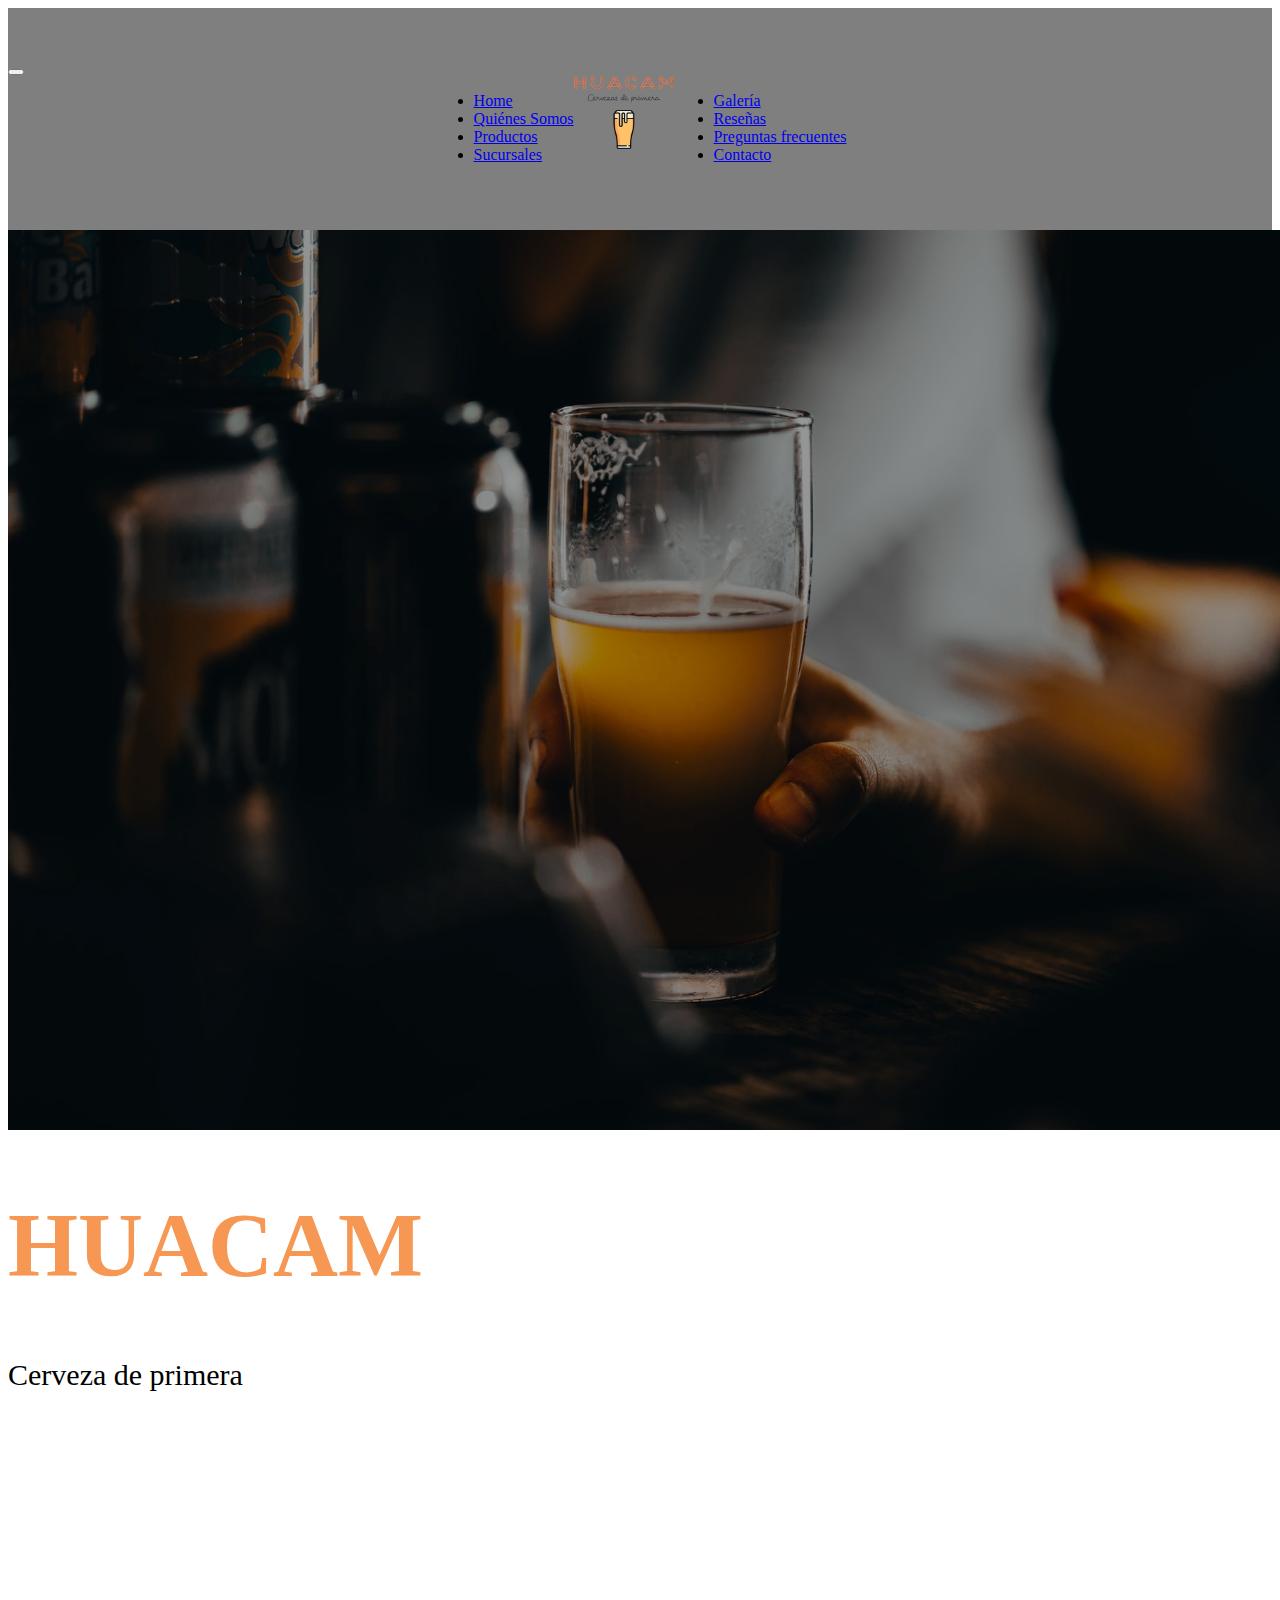
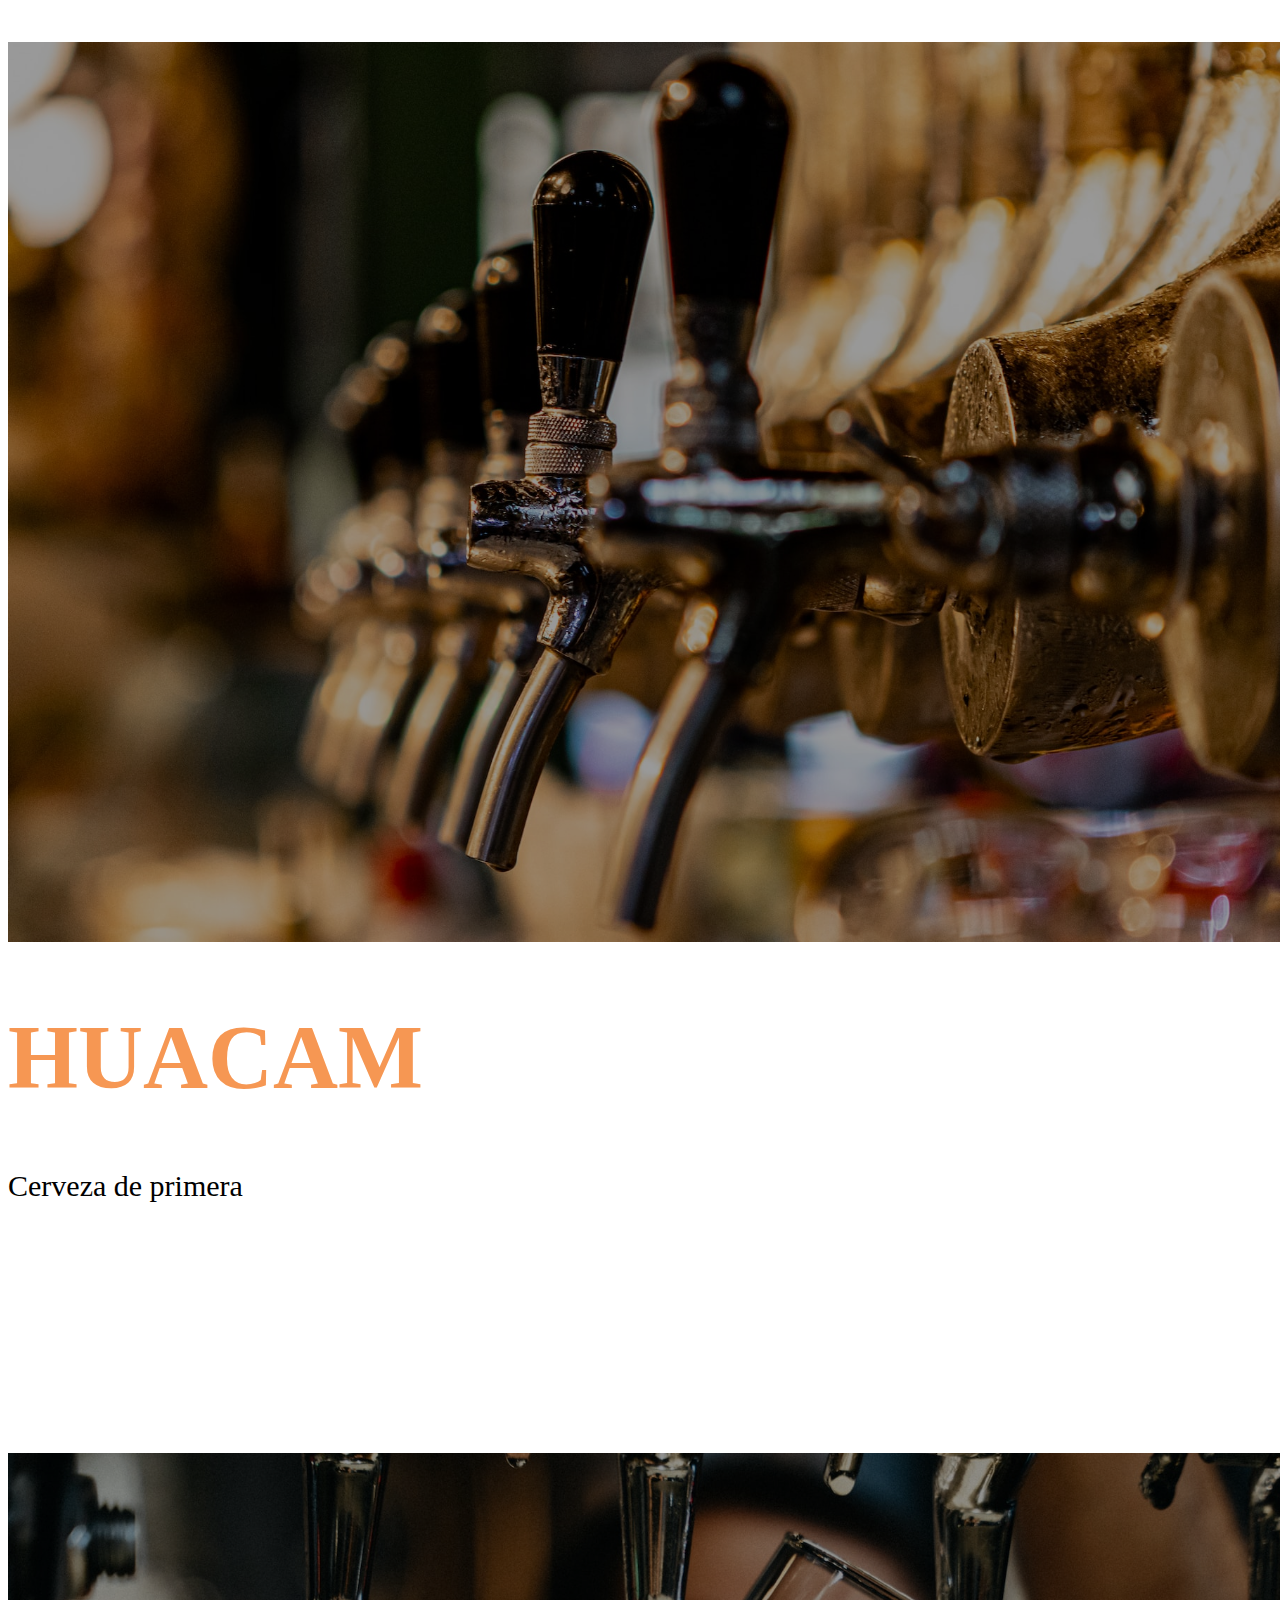
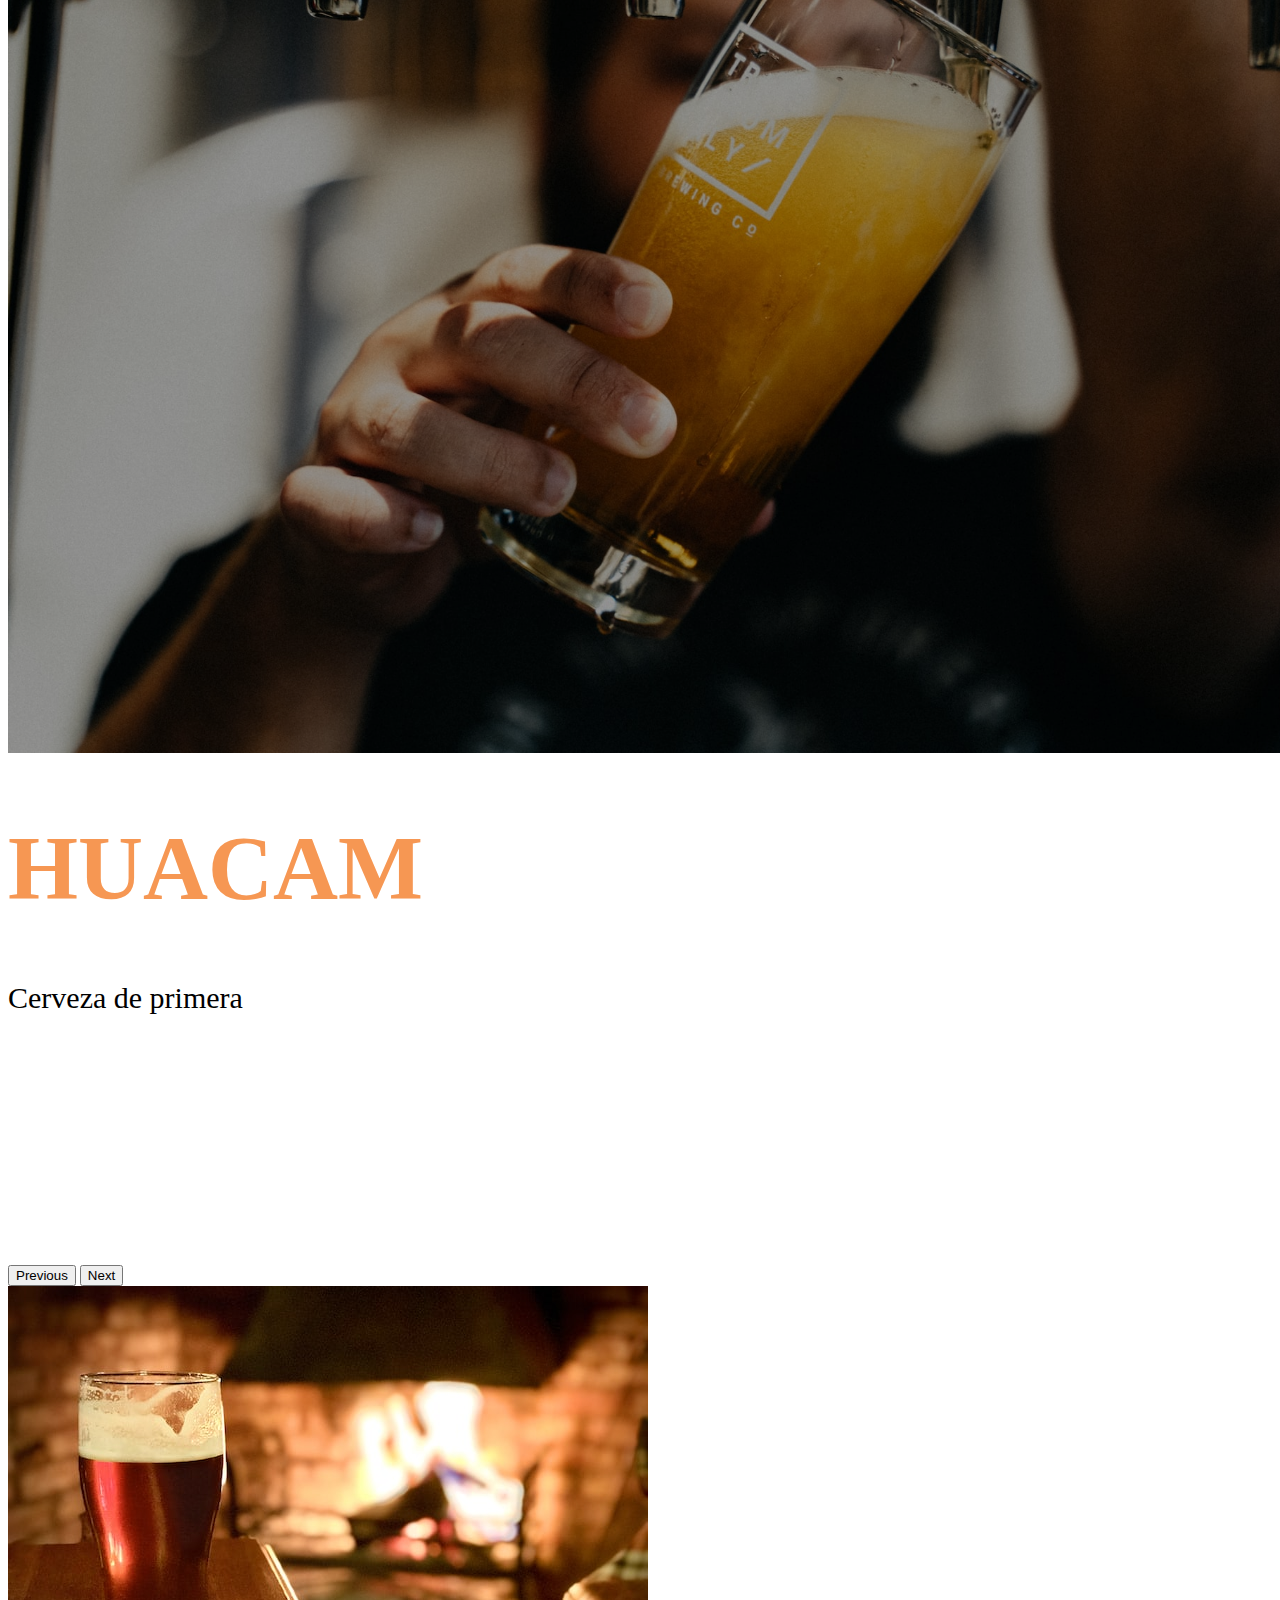
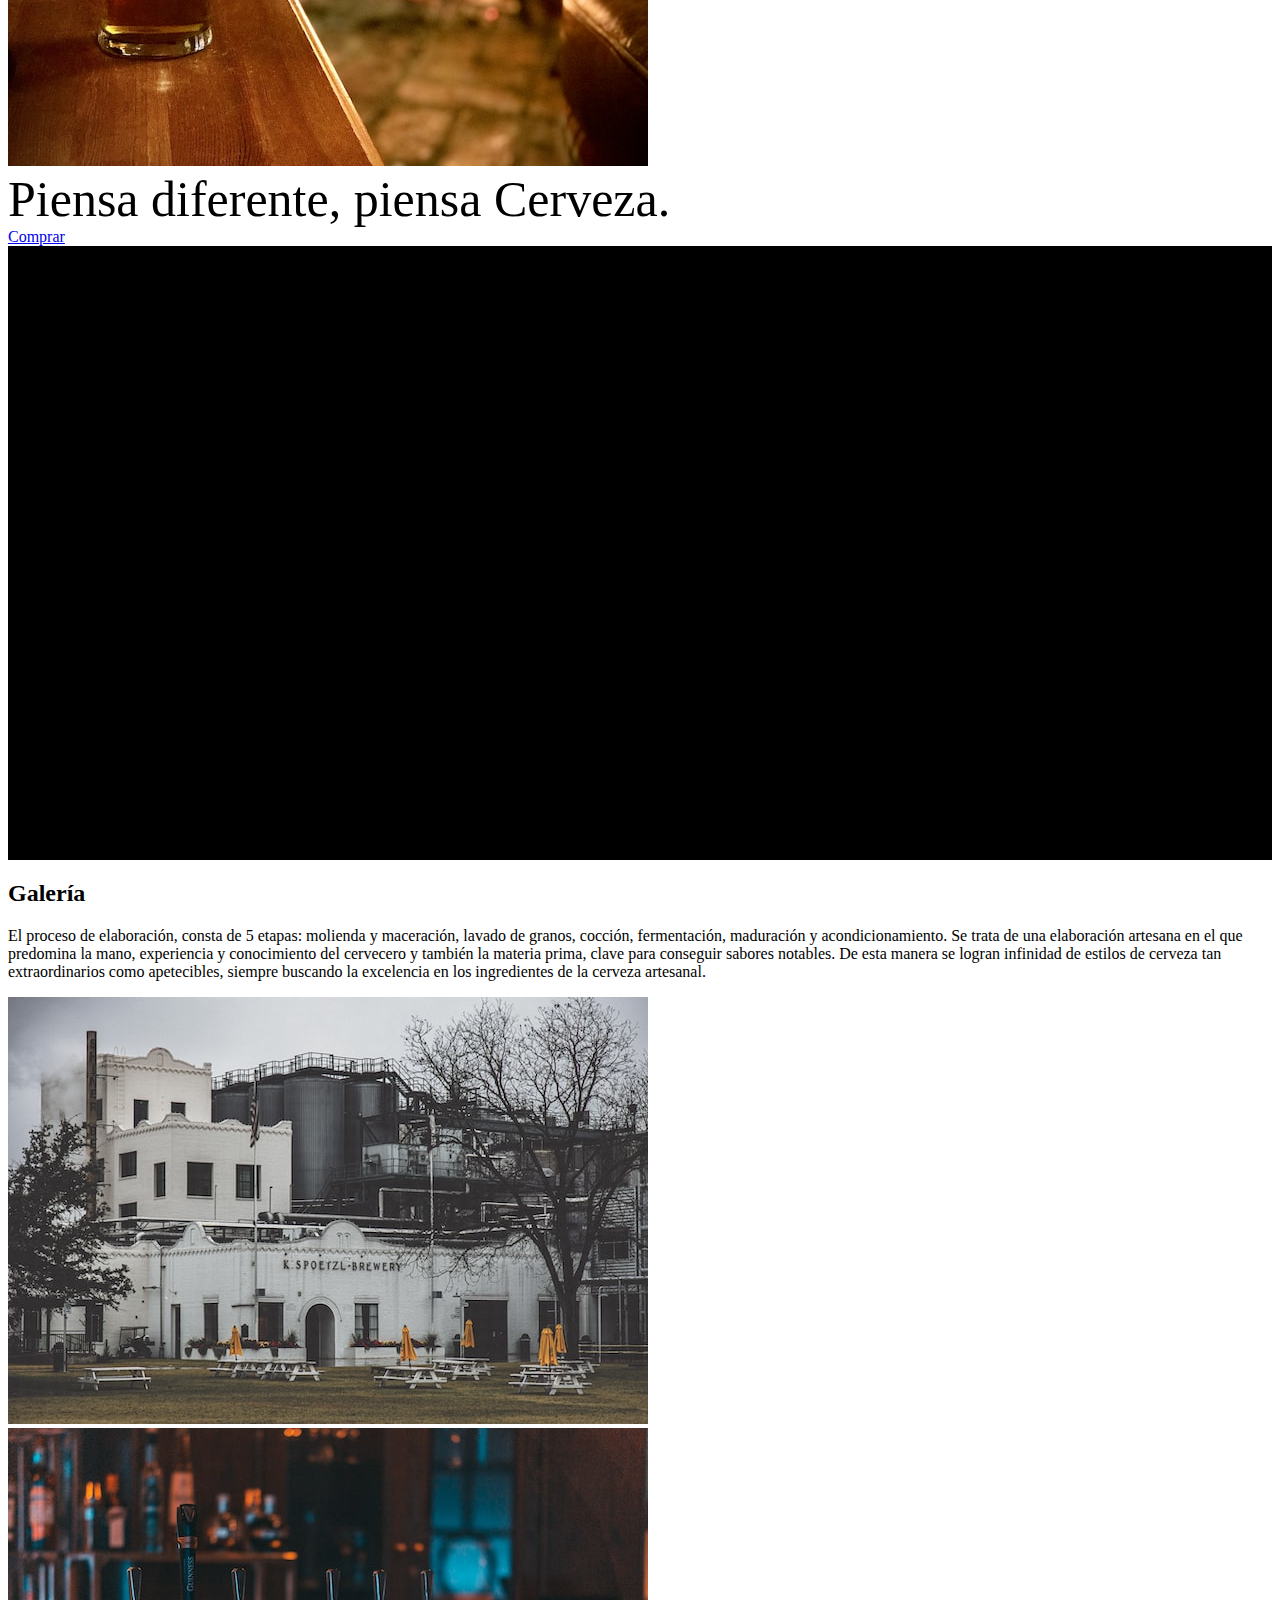
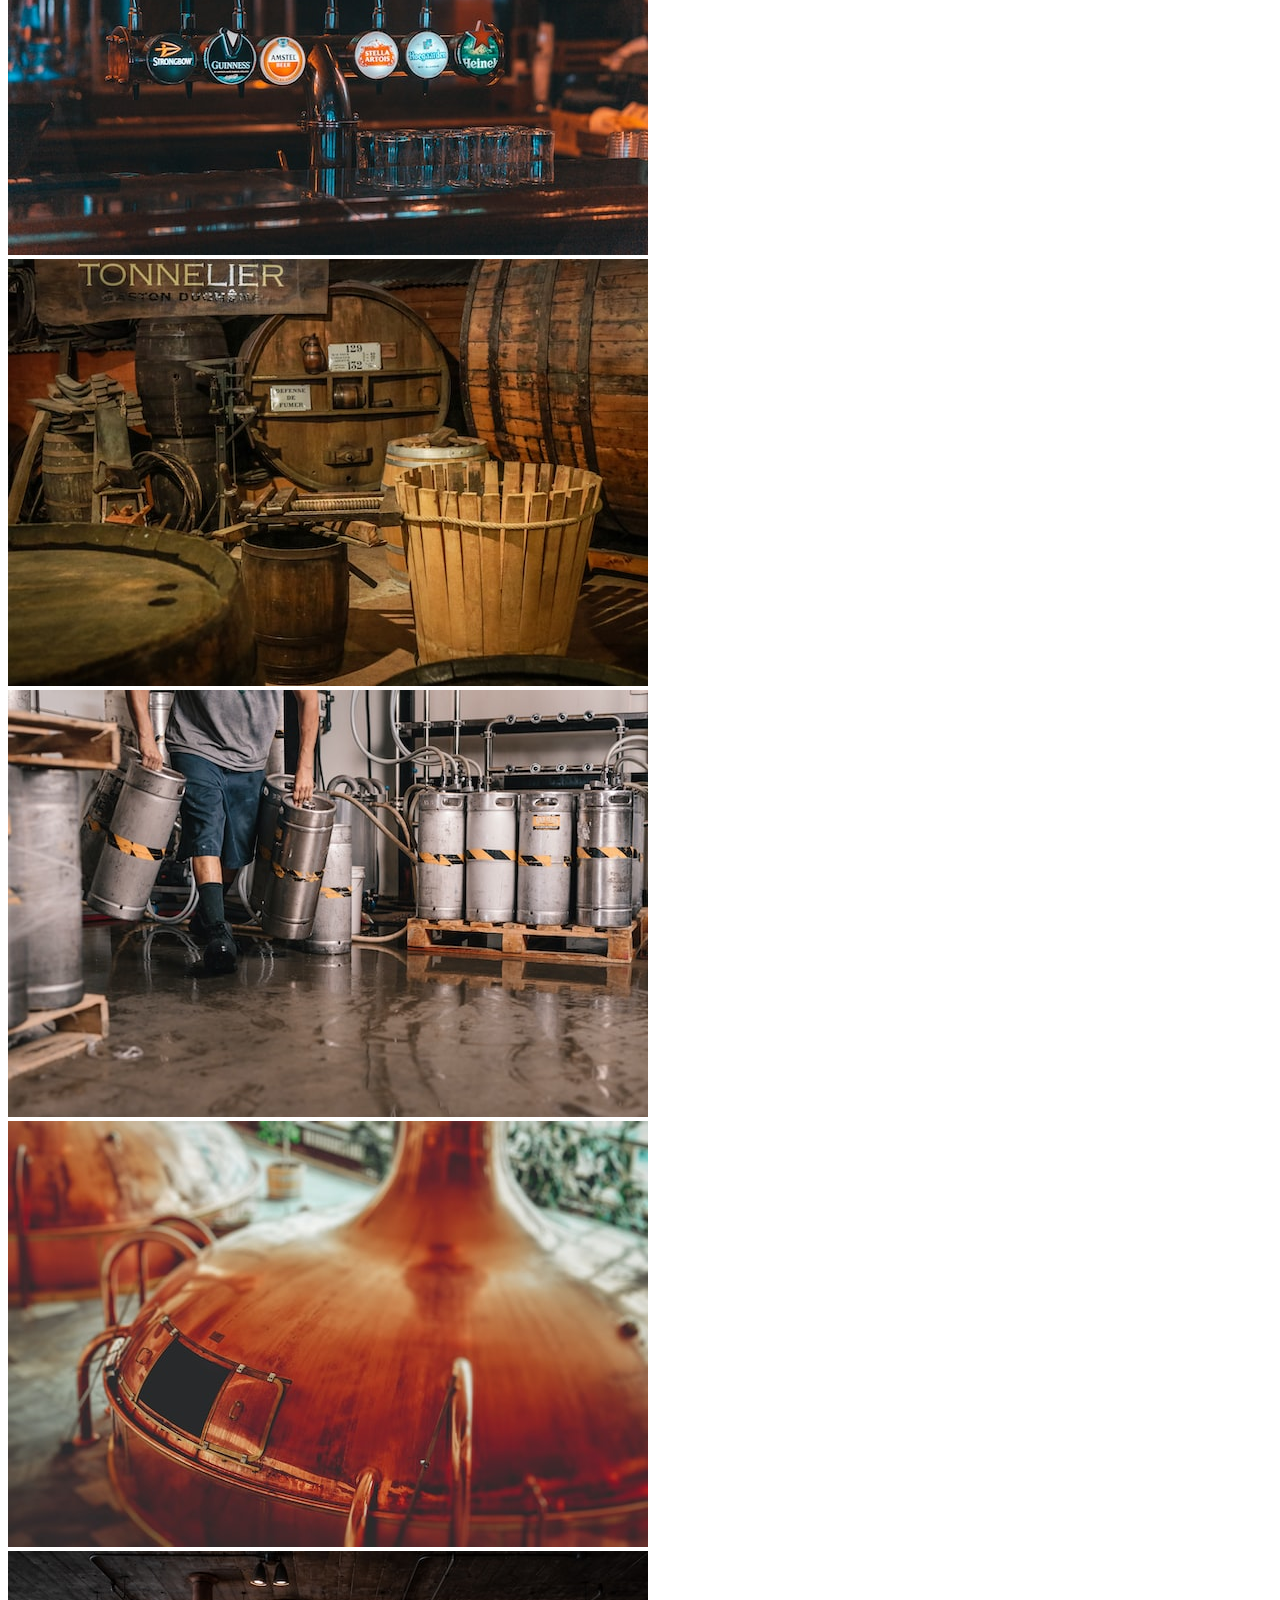
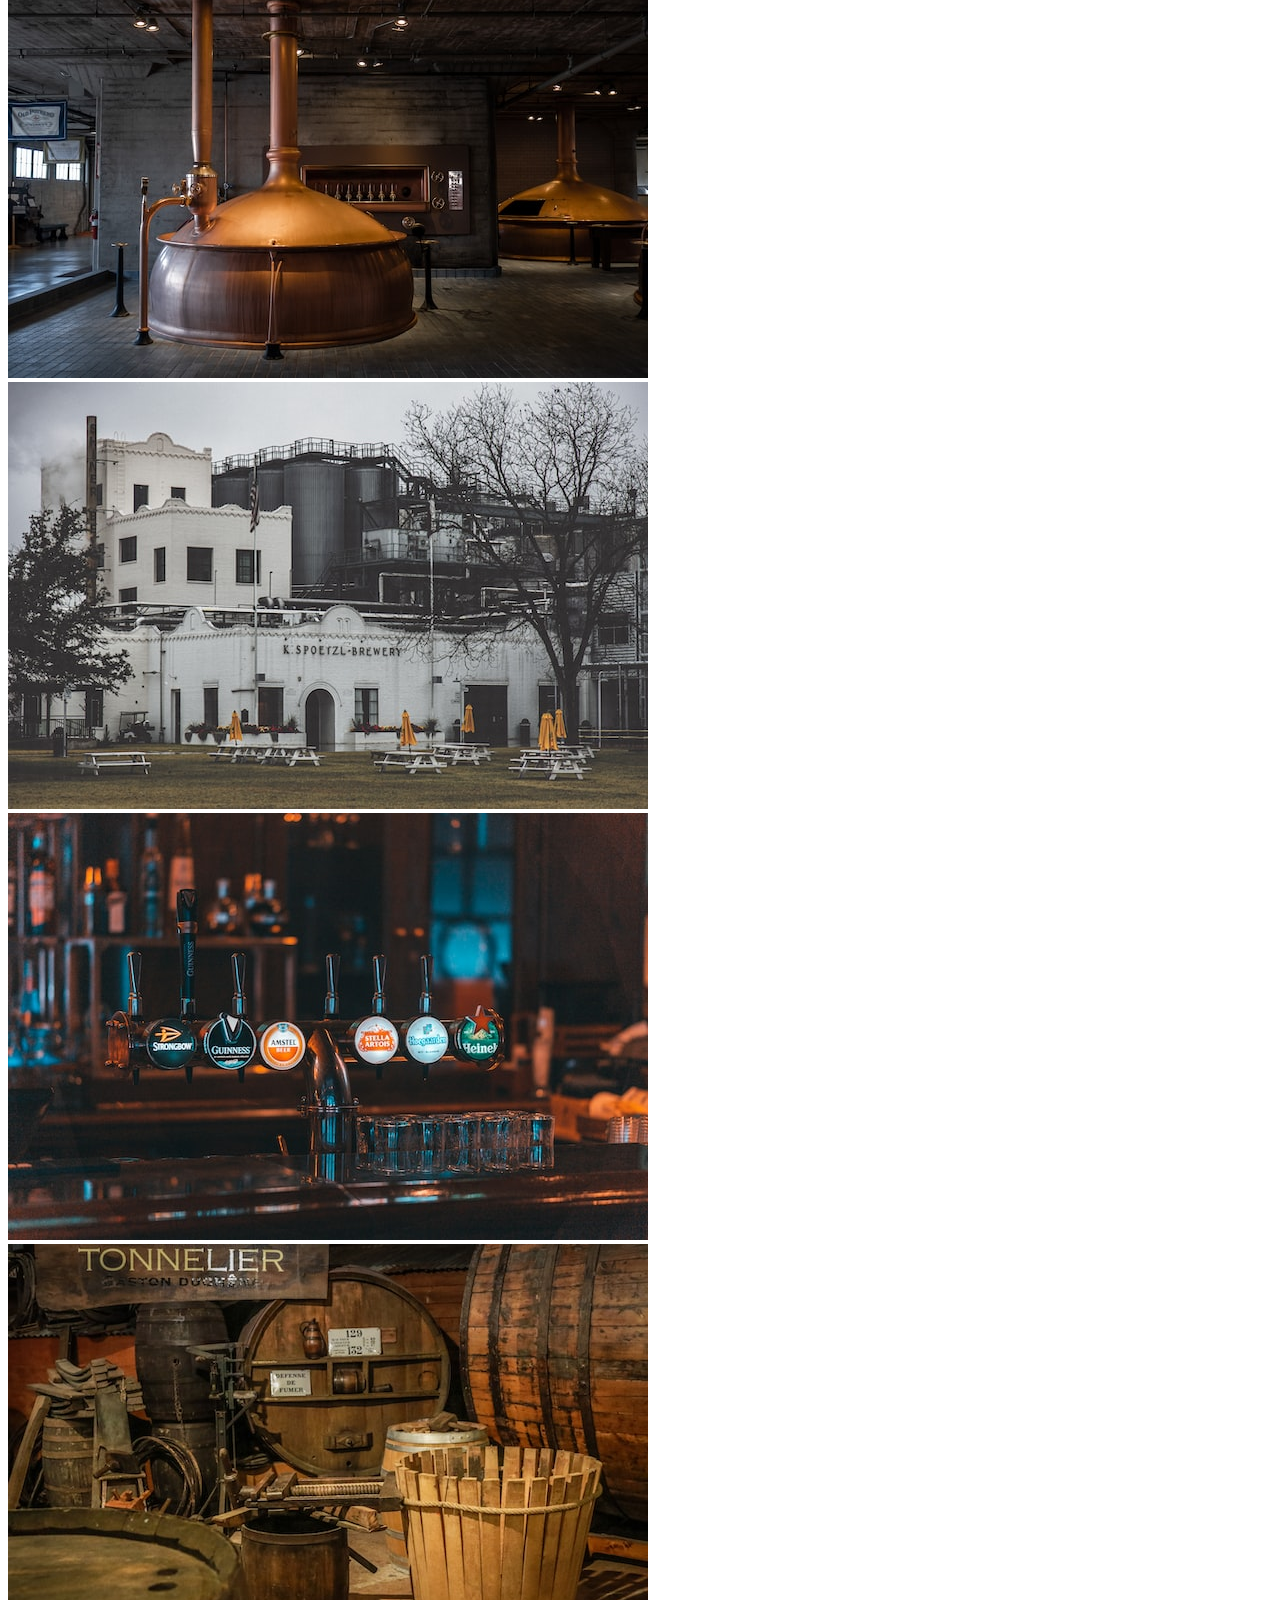
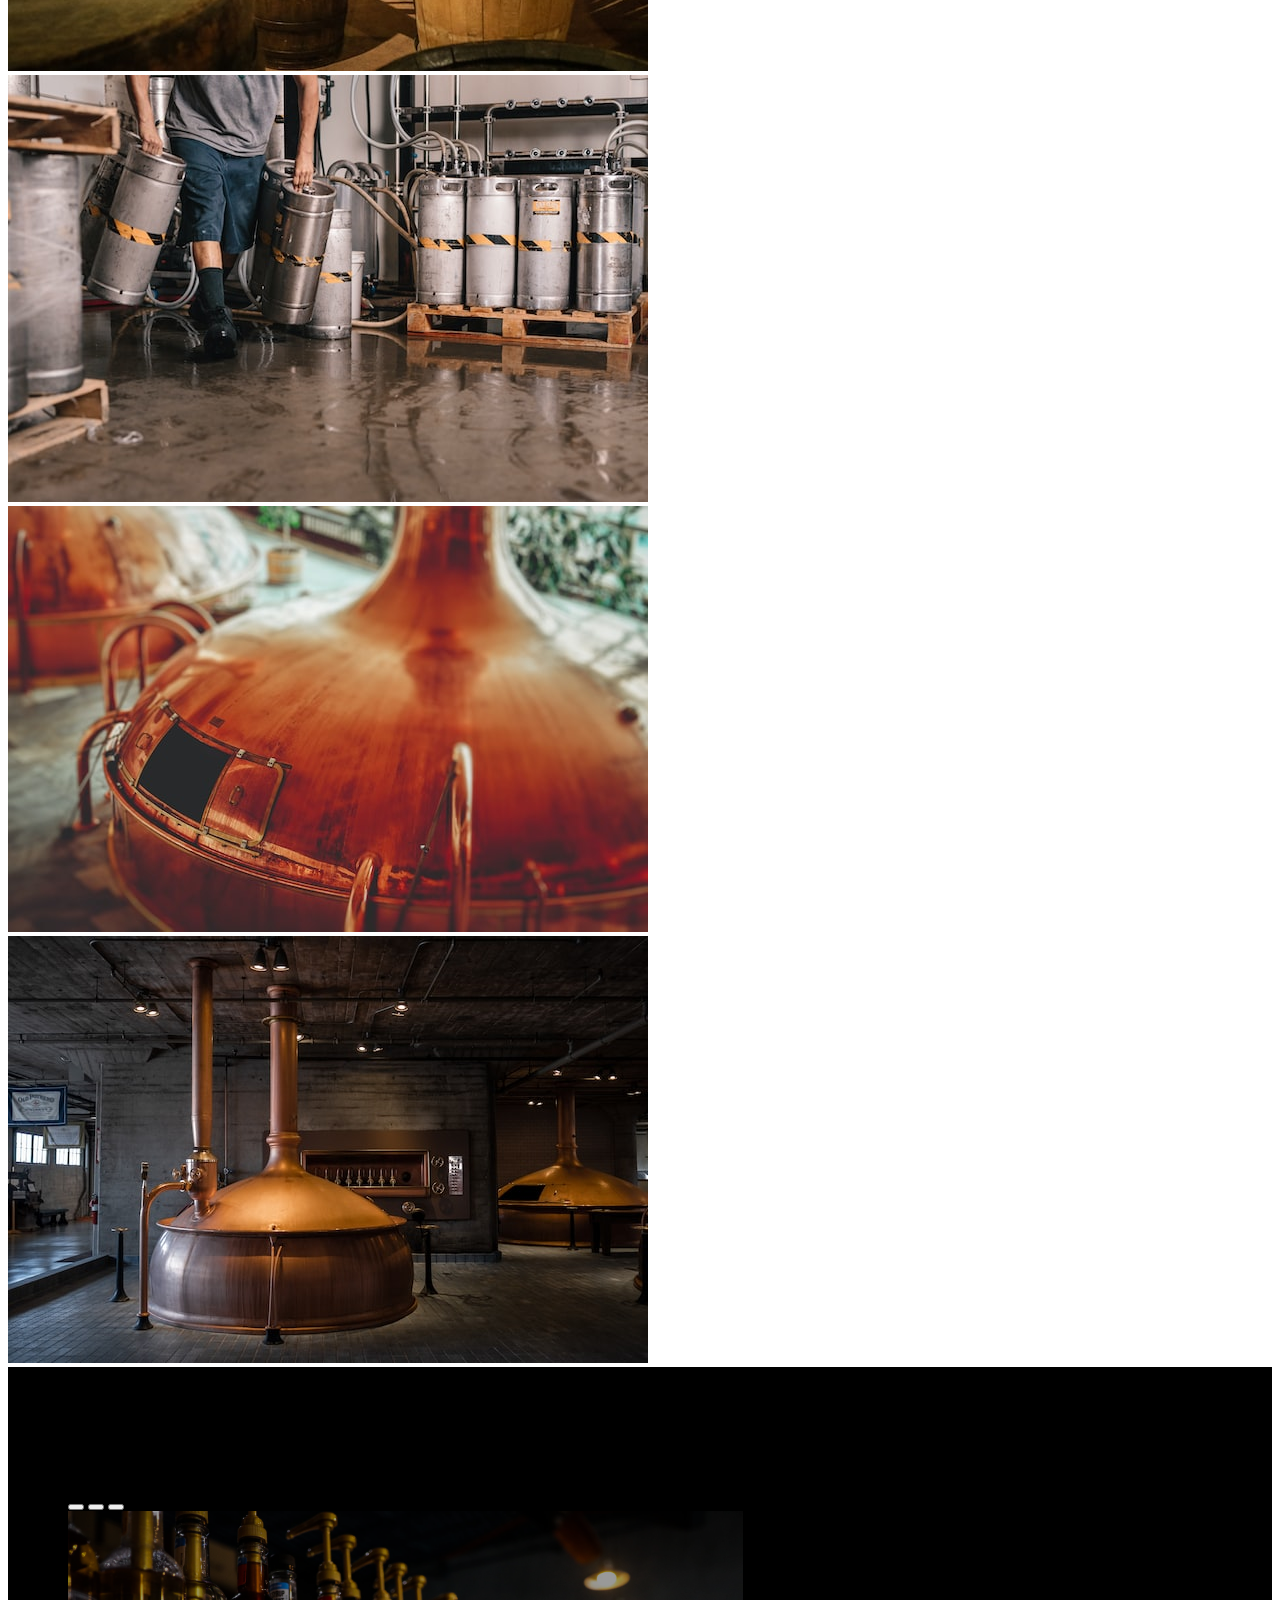
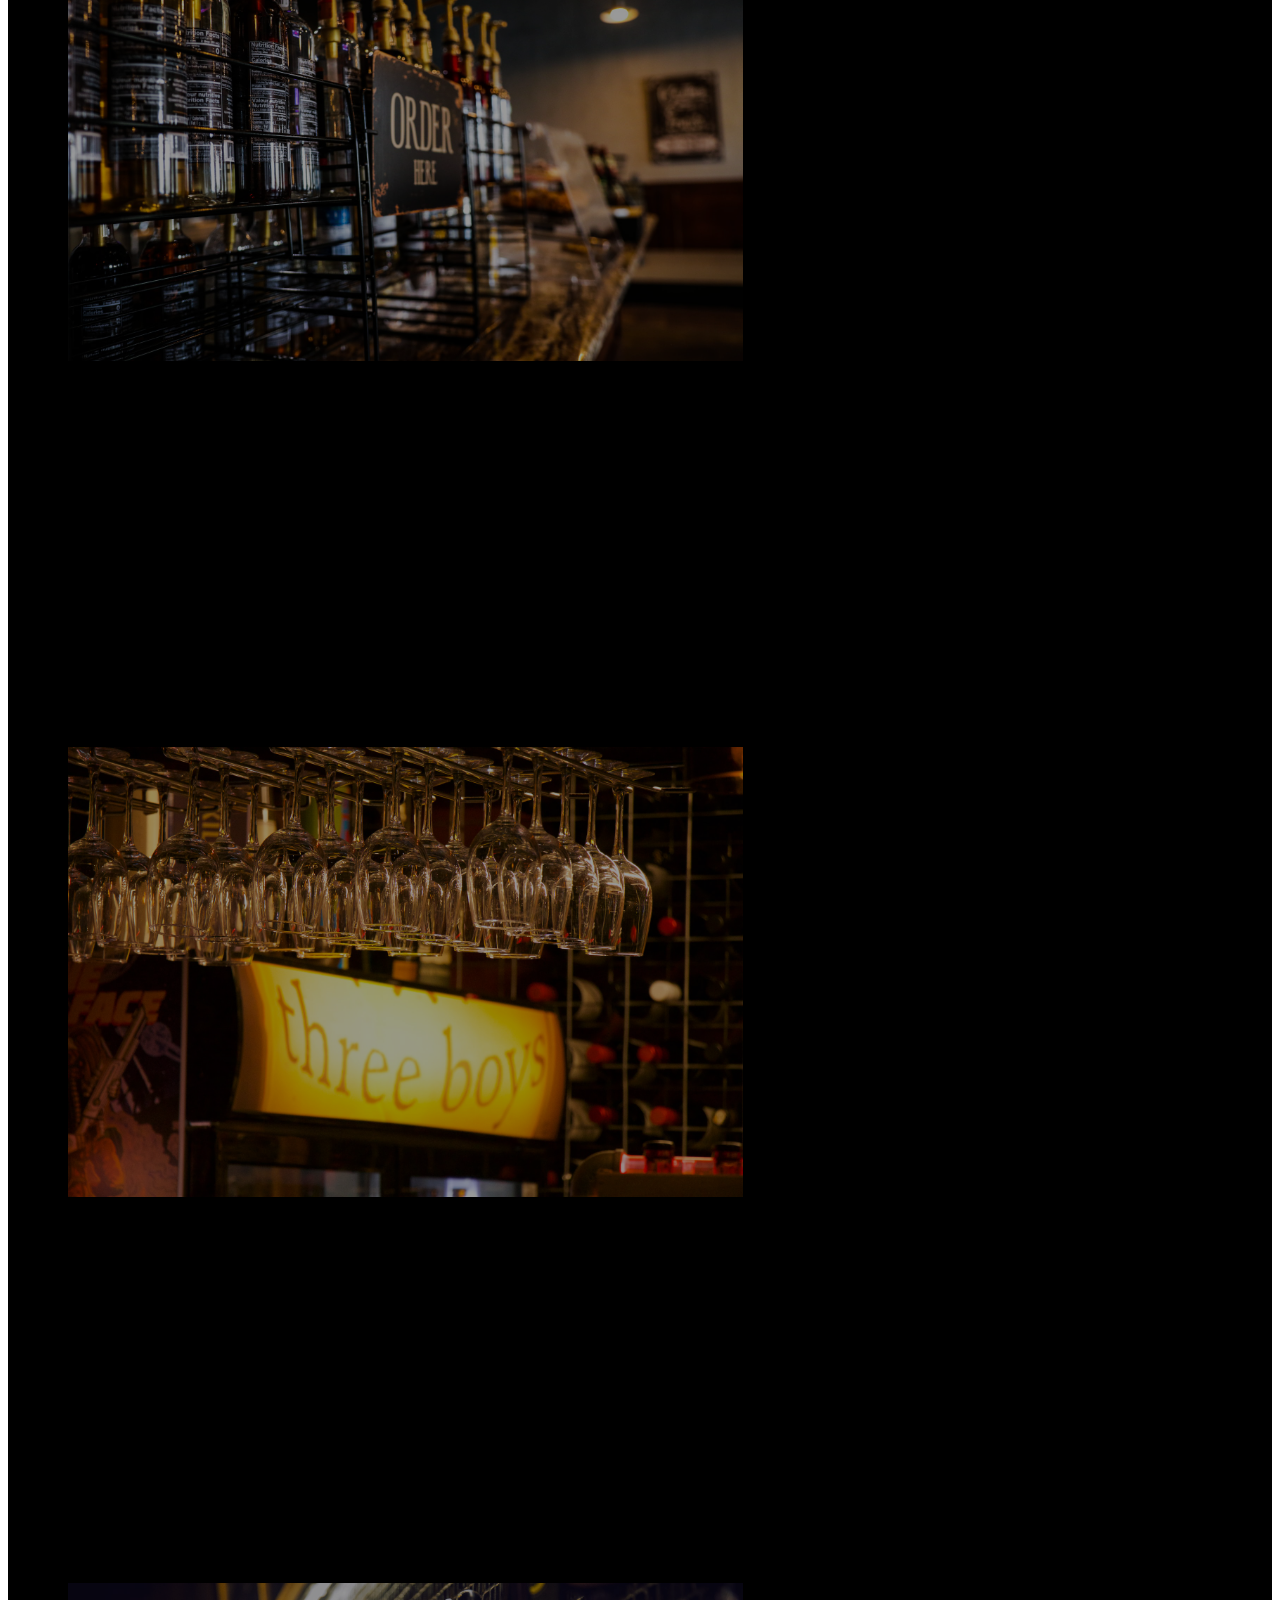
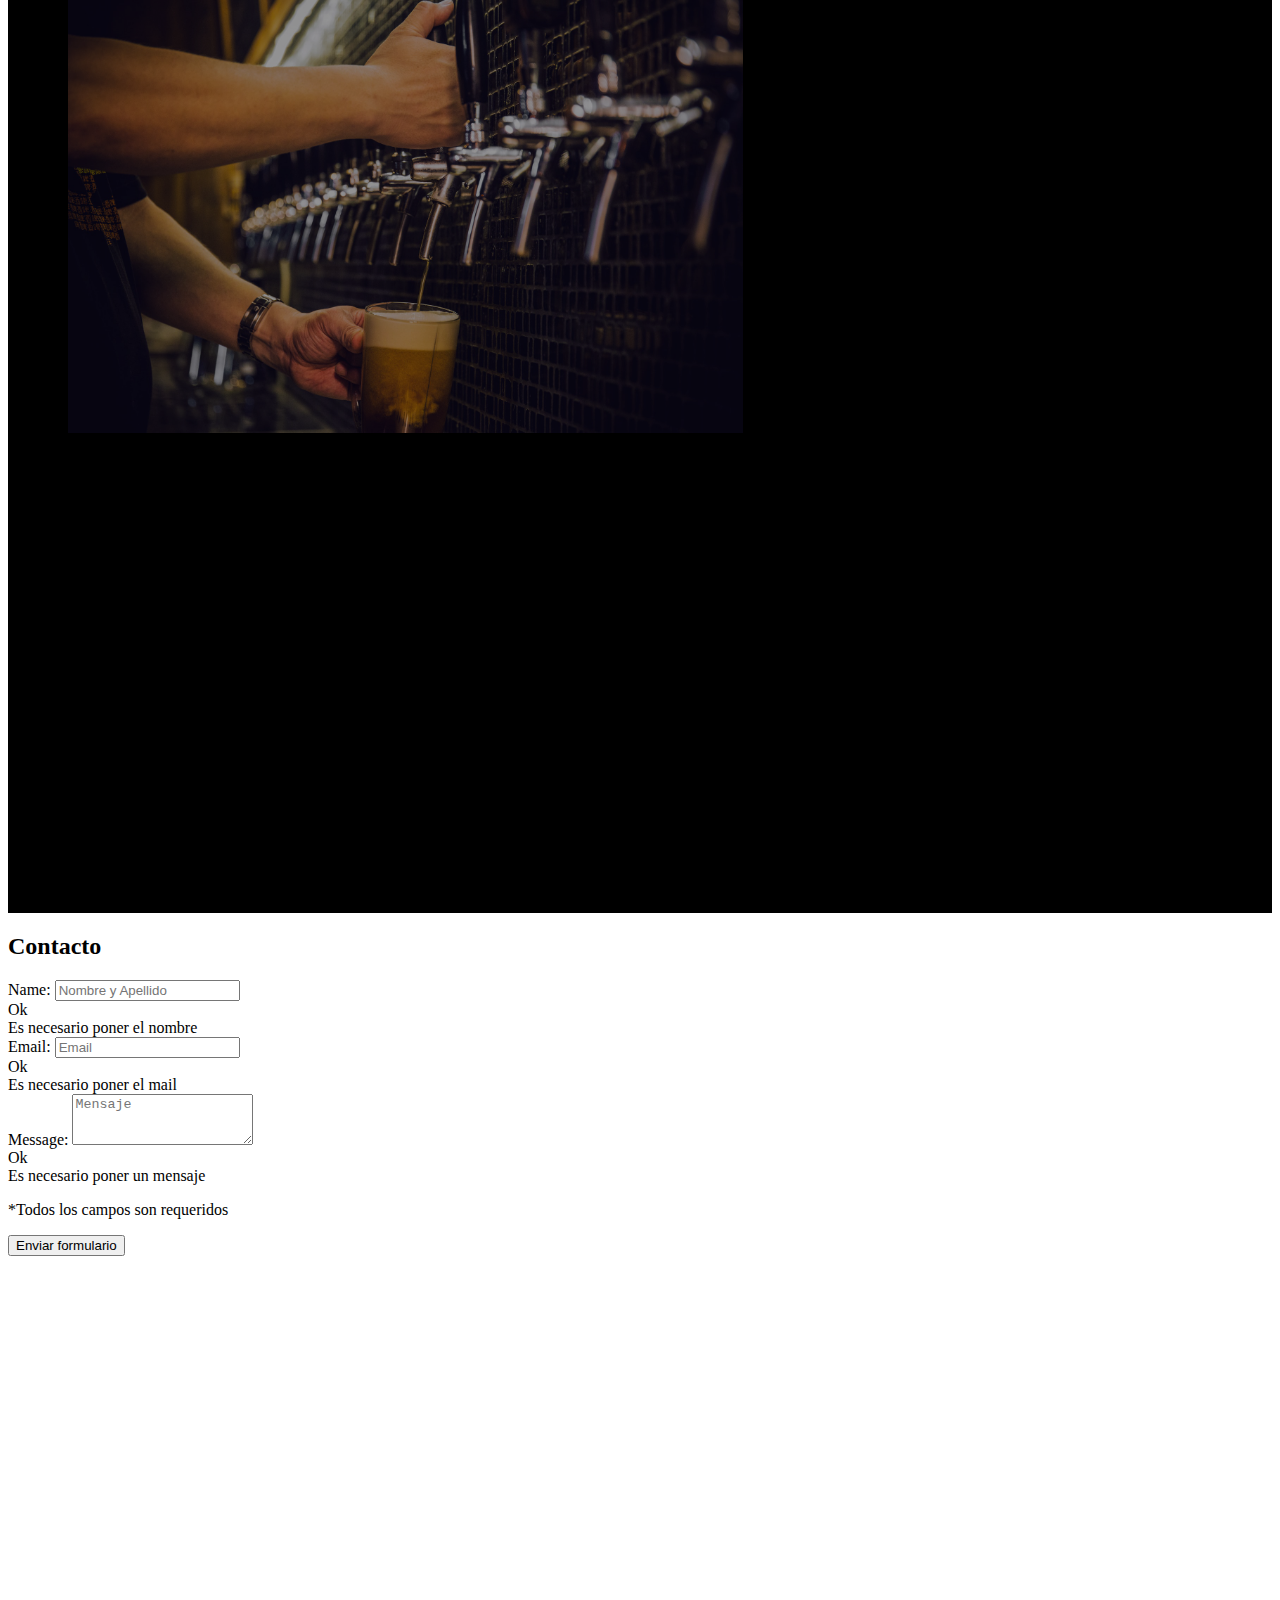
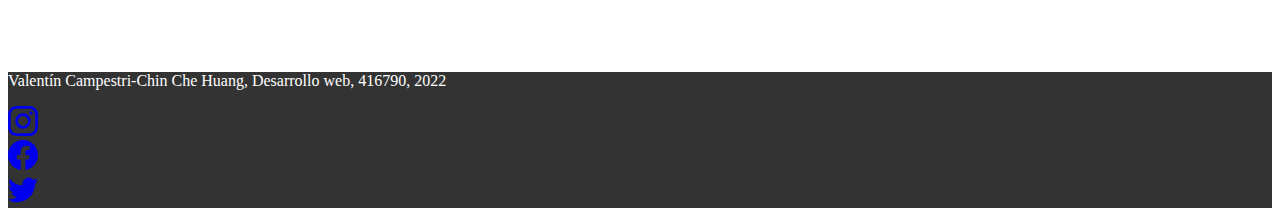
<file: index.html>
<!DOCTYPE html>
<html lang="es">
<head>
    <meta charset="UTF-8">
    <meta http-equiv="X-UA-Compatible" content="IE=edge">
    <meta name="viewport" content="width=device-width, initial-scale=1.0">
    <title>Huacam</title>
    <link rel="stylesheet" href="style.css">
    <link rel="stylesheet" href="preguntas_frecuentes/index.html">
    <link rel="stylesheet" href="quienes_somos/index.html">
    <link rel="stylesheet" href="/imagenes/">
    <link href="https://cdn.jsdelivr.net/npm/bootstrap@5.0.2/dist/css/bootstrap.min.css" rel="stylesheet" integrity="sha384-EVSTQN3/azprG1Anm3QDgpJLIm9Nao0Yz1ztcQTwFspd3yD65VohhpuuCOmLASjC" crossorigin="anonymous">
    <link rel="shortcut icon" href="imagenes/logo.png" type="image/x-icon">    
  </head>
<body>
  <header class="menu">
    <div class="container-fluid">
      <nav class="navbar navbar-expand-md navbar-dark fixed-top">
        <button class="navbar-toggler" type="button" data-bs-toggle="collapse" data-bs-target="#menu" aria-controls="navbarSupportedContent" aria-expanded="false" aria-label="Toggle navigation">
          <span class="navbar-toggler-icon"></span>
        </button>
        <div class="collapse navbar-collapse" id="menu">
          <ul class="navbar-nav text-center">
            <li class="nav-item">
              <a class="nav-link active text-light" aria-current="page" href="#home">Home</a>
            </li>
            <li class="nav-item">
              <a class="nav-link text-light" href="quienes_somos/index.html">Quiénes Somos</a>
            </li>
            <li class="nav-item">
              <a class="nav-link text-light" href="productos/index.html">Productos</a>
            </li>
            <li class="nav-item">
              <a class="nav-link text-light" href="#sucursales">Sucursales</a>
            </li>
          </ul>
        <div class="navbar-brand">
          <a href="#home"><img id="logo" src="imagenes/logo.png" alt="Logo Huacam"></a>
        </div>
          <ul class="navbar-nav text-center">
            <li class="nav-item">
              <a class="nav-link text-light" href="#galeria">Galería</a>
            </li>
            <li class="nav-item">
              <a class="nav-link text-light" href="#reseñas">Reseñas</a>
            </li>
            <li class="nav-item">
              <a class="nav-link text-light" href="preguntas_frecuentes/index.html">Preguntas frecuentes</a>
            </li>
            <li class="nav-item">
              <a class="nav-link text-light" href="#contacto">Contacto</a>
            </li>
          </ul>
        </div>
      </nav>
    </div>
  </header>

  <section class="slider" id="home">
    <div class="container-fluid px-0">
      <div id="carouselExampleFade" class="carousel slide carousel-fade" data-bs-ride="carousel">
        <div class="carousel-inner">
          <div class="carousel-item active">
            <img src="imagenes/cerveza_1.jpg" class="d-block w-100" alt="...">
            <div class="carousel-caption d-none d-md-block col-8">
              <h1>HUACAM</h1>
              <p>Cerveza de primera</p>
            </div>
          </div>
          <div class="carousel-item">
            <img src="imagenes/cerveza_2.jpg" class="d-block w-100" alt="...">
            <div class="carousel-caption d-none d-md-block col-8">
              <h1>HUACAM</h1>
              <p>Cerveza de primera</p>
            </div>
          </div>
          <div class="carousel-item">
            <img src="imagenes/cerveza_3.jpg" class="d-block w-100" alt="...">
            <div class="carousel-caption d-none d-md-block col-8">
              <h1>HUACAM</h1>
              <p>Cerveza de primera</p>
            </div>
          </div>
        </div>
        <button class="carousel-control-prev" type="button" data-bs-target="#carouselExampleFade" data-bs-slide="prev">
          <span class="carousel-control-prev-icon" aria-hidden="true"></span>
          <span class="visually-hidden">Previous</span>
        </button>
        <button class="carousel-control-next" type="button" data-bs-target="#carouselExampleFade" data-bs-slide="next">
          <span class="carousel-control-next-icon" aria-hidden="true"></span>
          <span class="visually-hidden">Next</span>
        </button>
      </div>
    </div>
  </section>
    
  <section class="compra">
    <div class="container">
      <div class="row d-flex justify-content-center">
        <div class="col-12 col-sm-10 col-md-5 my-3 p-5">
          <div>
          <img src="imagenes/cerveza_6.jpg" class="rounded-5 border border-3 img-fluid" alt="">
          </div>
        </div>
        <div class="col-12 col-sm-10 col-md-5 my-5 py-2 text-center">
          <header class="p-5">Piensa diferente, piensa Cerveza.</header> 
          <div class="d-grid gap-2 col-8 mx-auto">
            <a class="btn btn-dark" href="productos/index.html" role="button">Comprar</a>
          </div> 
        </div>
      </div>
    </div>  
  </section>

  <section class="sucursales" id="sucursales">
    <div class="container-fluid d-flex justify-content-center">
      <div class="row justify-content-center my-5">
        <div class="col-12 col-sm-10 col-lg-8 text-center">
          <svg xmlns="http://www.w3.org/2000/svg" width="16" height="16" fill="currentColor" class="bi bi-shop text-light" viewBox="0 0 16 16">
            <path d="M2.97 1.35A1 1 0 0 1 3.73 1h8.54a1 1 0 0 1 .76.35l2.609 3.044A1.5 1.5 0 0 1 16 5.37v.255a2.375 2.375 0 0 1-4.25 1.458A2.371 2.371 0 0 1 9.875 8 2.37 2.37 0 0 1 8 7.083 2.37 2.37 0 0 1 6.125 8a2.37 2.37 0 0 1-1.875-.917A2.375 2.375 0 0 1 0 5.625V5.37a1.5 1.5 0 0 1 .361-.976l2.61-3.045zm1.78 4.275a1.375 1.375 0 0 0 2.75 0 .5.5 0 0 1 1 0 1.375 1.375 0 0 0 2.75 0 .5.5 0 0 1 1 0 1.375 1.375 0 1 0 2.75 0V5.37a.5.5 0 0 0-.12-.325L12.27 2H3.73L1.12 5.045A.5.5 0 0 0 1 5.37v.255a1.375 1.375 0 0 0 2.75 0 .5.5 0 0 1 1 0zM1.5 8.5A.5.5 0 0 1 2 9v6h1v-5a1 1 0 0 1 1-1h3a1 1 0 0 1 1 1v5h6V9a.5.5 0 0 1 1 0v6h.5a.5.5 0 0 1 0 1H.5a.5.5 0 0 1 0-1H1V9a.5.5 0 0 1 .5-.5zM4 15h3v-5H4v5zm5-5a1 1 0 0 1 1-1h2a1 1 0 0 1 1 1v3a1 1 0 0 1-1 1h-2a1 1 0 0 1-1-1v-3zm3 0h-2v3h2v-3z"/>
          </svg>
          <header class="fs-3 text-light text-center">Recoleta</header>
          <p class="text-light text-center">Av. Callao 4540</p>
          <p class="text-light text-center">Martes a Jueves 18:00–01:00</p>
          <p class="text-light text-center">Viernes a Domingo 18:00–03:00</p>
        </div>
      </div>
      <div class="row justify-content-center my-5">
        <div class="col-12 col-sm-10 col-lg-8 text-center">
          <svg xmlns="http://www.w3.org/2000/svg" width="16" height="16" fill="currentColor" class="bi bi-shop text-light" viewBox="0 0 16 16">
            <path d="M2.97 1.35A1 1 0 0 1 3.73 1h8.54a1 1 0 0 1 .76.35l2.609 3.044A1.5 1.5 0 0 1 16 5.37v.255a2.375 2.375 0 0 1-4.25 1.458A2.371 2.371 0 0 1 9.875 8 2.37 2.37 0 0 1 8 7.083 2.37 2.37 0 0 1 6.125 8a2.37 2.37 0 0 1-1.875-.917A2.375 2.375 0 0 1 0 5.625V5.37a1.5 1.5 0 0 1 .361-.976l2.61-3.045zm1.78 4.275a1.375 1.375 0 0 0 2.75 0 .5.5 0 0 1 1 0 1.375 1.375 0 0 0 2.75 0 .5.5 0 0 1 1 0 1.375 1.375 0 1 0 2.75 0V5.37a.5.5 0 0 0-.12-.325L12.27 2H3.73L1.12 5.045A.5.5 0 0 0 1 5.37v.255a1.375 1.375 0 0 0 2.75 0 .5.5 0 0 1 1 0zM1.5 8.5A.5.5 0 0 1 2 9v6h1v-5a1 1 0 0 1 1-1h3a1 1 0 0 1 1 1v5h6V9a.5.5 0 0 1 1 0v6h.5a.5.5 0 0 1 0 1H.5a.5.5 0 0 1 0-1H1V9a.5.5 0 0 1 .5-.5zM4 15h3v-5H4v5zm5-5a1 1 0 0 1 1-1h2a1 1 0 0 1 1 1v3a1 1 0 0 1-1 1h-2a1 1 0 0 1-1-1v-3zm3 0h-2v3h2v-3z"/>
          </svg> 
          <header class="fs-3 text-light text-center">Palermo</header>
          <p class="text-light text-center">Av. Godoy Cruz 2358</p>
          <p class="text-light text-center">Martes a Jueves 18:00–01:00</p>
          <p class="text-light text-center">Viernes a Domingo 18:00–03:00</p>
        </div>
      </div>
      <div class="row justify-content-center my-5">
        <div class="col-12 col-sm-10 col-lg-8 text-center">
          <svg xmlns="http://www.w3.org/2000/svg" width="16" height="16" fill="currentColor" class="bi bi-shop text-light" viewBox="0 0 16 16">
            <path d="M2.97 1.35A1 1 0 0 1 3.73 1h8.54a1 1 0 0 1 .76.35l2.609 3.044A1.5 1.5 0 0 1 16 5.37v.255a2.375 2.375 0 0 1-4.25 1.458A2.371 2.371 0 0 1 9.875 8 2.37 2.37 0 0 1 8 7.083 2.37 2.37 0 0 1 6.125 8a2.37 2.37 0 0 1-1.875-.917A2.375 2.375 0 0 1 0 5.625V5.37a1.5 1.5 0 0 1 .361-.976l2.61-3.045zm1.78 4.275a1.375 1.375 0 0 0 2.75 0 .5.5 0 0 1 1 0 1.375 1.375 0 0 0 2.75 0 .5.5 0 0 1 1 0 1.375 1.375 0 1 0 2.75 0V5.37a.5.5 0 0 0-.12-.325L12.27 2H3.73L1.12 5.045A.5.5 0 0 0 1 5.37v.255a1.375 1.375 0 0 0 2.75 0 .5.5 0 0 1 1 0zM1.5 8.5A.5.5 0 0 1 2 9v6h1v-5a1 1 0 0 1 1-1h3a1 1 0 0 1 1 1v5h6V9a.5.5 0 0 1 1 0v6h.5a.5.5 0 0 1 0 1H.5a.5.5 0 0 1 0-1H1V9a.5.5 0 0 1 .5-.5zM4 15h3v-5H4v5zm5-5a1 1 0 0 1 1-1h2a1 1 0 0 1 1 1v3a1 1 0 0 1-1 1h-2a1 1 0 0 1-1-1v-3zm3 0h-2v3h2v-3z"/>
          </svg>
          <header class="fs-3 text-light text-center">Belgrano</header>
          <p class="text-light text-center">Av. Santa Fe 3261</p>
          <p class="text-light text-center">Martes a Jueves 18:00–01:00</p>
          <p class="text-light text-center">Viernes a Domingo 18:00–03:00</p>
        </div>
      </div>
    </div>
  </section>

  <section class="gallery" id="galeria">
    <div class="container fluid">
      <div class="row mx-0 px-0">
        <div class="col">
          <h2 class="text-dark d-flex justify-content-center fs-1 my-4">Galería</h2>
          <p class="text-dark justify-content-center text-center fw-bold my-4">El proceso de elaboración, consta de 5 etapas: molienda y maceración, lavado de granos, cocción, fermentación, maduración y acondicionamiento. Se trata de una elaboración artesana en el que predomina la mano, experiencia y conocimiento del cervecero y también la materia prima, clave para conseguir sabores notables. De esta manera se logran infinidad de estilos de cerveza tan extraordinarios como apetecibles, siempre buscando la excelencia en los ingredientes de la cerveza artesanal.</p>
        </div>
      </div>
      <div class="row mx-0 px-0 mb-5">
        <div class="col-md-4 col-lg-4 px-0">
          <a href="#!" data-bs-toggle="modal" data-bs-target="#modalImage1"><img src="imagenes/fabrica_1.jpg" class="img-fluid" alt="fabrica1"></a>
        </div>
        <div class="col-md-4 col-lg-4 px-0">
          <a href="#!" data-bs-toggle="modal" data-bs-target="#modalImage2"><img src="imagenes/fabrica_2.jpg" class="img-fluid" alt="fabrica2"></a>
        </div>
        <div class="col-md-4 col-lg-4 px-0">
          <a href="#!" data-bs-toggle="modal" data-bs-target="#modalImage3"><img src="imagenes/fabrica_3.jpg" class="img-fluid" alt="fabrica3"></a>
        </div>
        <div class="col-md-4 col-lg-4 px-0">
          <a href="#!" data-bs-toggle="modal" data-bs-target="#modalImage4"><img src="imagenes/fabrica_4.jpg" class="img-fluid" alt="fabrica4"></a>
        </div>
        <div class="col-md-4 col-lg-4 px-0">
          <a href="#!" data-bs-toggle="modal" data-bs-target="#modalImage5"><img src="imagenes/fabrica_5.jpg" class="img-fluid" alt="fabrica5"></a>
        </div>
        <div class="col-md-4 col-lg-4 px-0">
          <a href="#!" data-bs-toggle="modal" data-bs-target="#modalImage6"><img src="imagenes/fabrica_6.jpg" class="img-fluid" alt="fabrica6"></a>
        </div>
      </div>       
    </div>
  </section>

  <div
      tabindex="-1" aria-labelledby="modalImage1" aria-hidden="true"
      class="modal fade" id="modalImage1">
      <div class="modal-dialog modal-lg modal-dialog-centered">
          <div class="modal-content">
            <img src="imagenes/fabrica_1.jpg" alt="fabrica1">
          </div>
      </div>
  </div>
  <div
      tabindex="-1" aria-labelledby="modalImage2" aria-hidden="true"
      class="modal fade" id="modalImage2">
      <div class="modal-dialog modal-lg modal-dialog-centered">
          <div class="modal-content">
            <img src="imagenes/fabrica_2.jpg" alt="fabrica2">
          </div>
      </div>
  </div>
  <div
      tabindex="-1" aria-labelledby="modalImage3" aria-hidden="true"
      class="modal fade" id="modalImage3">
      <div class="modal-dialog modal-lg modal-dialog-centered">
          <div class="modal-content">
            <img src="imagenes/fabrica_3.jpg" alt="fabrica3">
          </div>
      </div>
  </div>
  <div
      tabindex="-1" aria-labelledby="modalImage4" aria-hidden="true"
      class="modal fade" id="modalImage4">
      <div class="modal-dialog modal-lg modal-dialog-centered">
          <div class="modal-content">
            <img src="imagenes/fabrica_4.jpg" alt="fabrica4">
          </div>
      </div>
  </div>
  <div
      tabindex="-1" aria-labelledby="modalImage5" aria-hidden="true"
      class="modal fade" id="modalImage5">
      <div class="modal-dialog modal-lg modal-dialog-centered">
          <div class="modal-content">
            <img src="imagenes/fabrica_5.jpg" alt="fabrica5">
          </div>
      </div>
  </div>
  <div
      tabindex="-1" aria-labelledby="modalImage6" aria-hidden="true"
      class="modal fade" id="modalImage6">
      <div class="modal-dialog modal-lg modal-dialog-centered">
          <div class="modal-content">
            <img src="imagenes/fabrica_6.jpg" alt="fabrica6">
          </div>
      </div>
  </div>
    
  <section class="reseña" id="reseñas">
    <div class="container-fluid my-3">
      <div class="row text-center mb-3">
        <div class="col justify-content-center">
          <h2 class="text-light fs-1">Reseñas</h2>
        </div>
      </div>
      <div class="row d-flex justify-content-center">
        <div class="col-10 col-sm-8 col-lg-10">
          <div id="reseña" class="carousel slide" data-bs-ride="false">
            <div class="carousel-indicators">
              <button type="button" data-bs-target="#reseña" data-bs-slide-to="0" class="active" aria-current="true" aria-label="Slide 1"></button>
              <button type="button" data-bs-target="#reseña" data-bs-slide-to="1" aria-label="Slide 2"></button>
              <button type="button" data-bs-target="#reseña" data-bs-slide-to="2" aria-label="Slide 3"></button>
            </div>
            <div class="carousel-inner">
              <div class="carousel-item active justify-content-center">
                <img src="imagenes/reseña4.jpg" class="d-block w-100 col-8" alt="...">  
                <div class="carousel-caption col-8 justify-content-center mb-0" id="testimonio1">
                  <p class="text-light" id="testimonio">Muy buena experiencia. Fui el sábado pasado con 6 amigos por mi cumpleaños a la sucursal de Belgrano. Muy satisfecho con el trato de los empleados, muy atentos siempre; el local muy bien ambientalizado: las cervezas artesanales son de muy buena calidad.</p>
                </div>
              </div>
              <div class="carousel-item">
                <img src="imagenes/reseña5.jpg" class="d-block w-100" alt="...">
                <div class="carousel-caption col-8 justify-content-center mb-0" id="testimonio1">
                  <p class="text-light" id="testimonio">Compré con la modalidad take away via web. Sinceramente las pedí sin expectativas, solamente por la cercanía del lugar, pero me lleve una grata sorpresa, próximamente me voy a acercar para vivir la experiencia en alguna de sus sucursales. Excelente cerveza, recomiendo!</p>
                </div>
              </div>
              <div class="carousel-item">
                <img src="imagenes/reseña6.jpg" class="d-block w-100" alt="...">
                <div class="carousel-caption col-8 justify-content-center mb-0" id="testimonio1">
                  <p class="text-light" id="testimonio">La misma calidad de siempre. Ya hace 4 meses soy cliente habitual de Huacam, sinceramente después de tomar sus cervezas artesanales, ya no puedo volver a las “clásicas” de lata. Mi favorita es la Honey, la recomiendo altamente, siempre que voy la acompaño con unas papás fritas y no falla nunca.</p>
                </div>
              </div>
            </div>
          </div>
        </div>
      </div>
    </div>
  </section>
    
  <section class="contactos" id="contacto"> 
    <div class="container-fluid">
      <div class="row justify-content-center my-5">
        <div class="col-8 d-flex justify-content-center">
          <h2 class="text-dark fs-1 fw-bold">Contacto</h2>
        </div>
    </div>
    <form class="row needs-validation d-flex justify-content-center mb-3" novalidate>
      <div class="col-7 mb-3 d-block justify-content-center">
        <label for="input1" class="form-label text-white">Name:</label>
        <input type="text" class="form-control" id="input1" placeholder="Nombre y Apellido" required >
        <div class="valid-feedback">Ok</div>
        <div class="invalid-feedback">Es necesario poner el nombre</div>
      </div>
      <div class="col-7 mb-3">
        <label for="input2" class="form-label text-white">Email:</label>
        <input type="text" class="form-control" id="input2" required placeholder="Email">
        <div class="valid-feedback">Ok</div>
        <div class="invalid-feedback">Es necesario poner el mail</div>
      </div>
      <div class="col-7 mb-0">
        <label for="textarea1" class="form-label text-white">Message:</label>
        <textarea class="form-control" id="textarea1" rows="3" required placeholder="Mensaje"></textarea>
        <div class="valid-feedback">Ok</div>
        <div class="invalid-feedback">Es necesario poner un mensaje</div>
      </div>
      <div class="row d-flex justify-content-center">
        <div class="col-7">
          <p class="text-secondary">*Todos los campos son requeridos</p>
        </div>
      </div>
      <div class="col-7">
        <button class="btn btn-primary" type="submit">Enviar formulario</button>
      </div>
    </form>
    <div class="row justify-content-center my-2">
      <div class="col-10 col-sm-7 col-md-5 text-center">
        <div class="mapouter"><div class="gmap_canvas"><iframe class="gmap_iframe" width="100%" frameborder="0" scrolling="no" marginheight="0" marginwidth="0" src="https://maps.google.com/maps?width=600&amp;height=400&amp;hl=en&amp;q=av callao 4540&amp;t=&amp;z=14&amp;ie=UTF8&amp;iwloc=B&amp;output=embed"></iframe><a href="https://formatjson.org/">format json</a></div><style>.mapouter{position:relative;text-align:right;width:100%;height:400px;}.gmap_canvas {overflow:hidden;background:none!important;width:100%;height:400px;}.gmap_iframe {height:400px!important;}</style></div>
      </div>
    </div>
  </section>
        
  <footer class="footer">
    <div class="container-fluid py-2">
      <div class="row justify-content-center mb-1">
        <div class="col-10">
          <p class="text-center">Valentín Campestri-Chin Che Huang, Desarrollo web, 416790, 2022</p>
        </div>
      </div>
      <div class="row justify-content-center">
        <div class="col-3 text-end">
          <a href="https://www.instagram.com/" target="_blank"><svg xmlns="http://www.w3.org/2000/svg" width="16" height="16" fill="currentColor" class="bi bi-instagram text-light text-center" viewBox="0 0 16 16">
            <path d="M8 0C5.829 0 5.556.01 4.703.048 3.85.088 3.269.222 2.76.42a3.917 3.917 0 0 0-1.417.923A3.927 3.927 0 0 0 .42 2.76C.222 3.268.087 3.85.048 4.7.01 5.555 0 5.827 0 8.001c0 2.172.01 2.444.048 3.297.04.852.174 1.433.372 1.942.205.526.478.972.923 1.417.444.445.89.719 1.416.923.51.198 1.09.333 1.942.372C5.555 15.99 5.827 16 8 16s2.444-.01 3.298-.048c.851-.04 1.434-.174 1.943-.372a3.916 3.916 0 0 0 1.416-.923c.445-.445.718-.891.923-1.417.197-.509.332-1.09.372-1.942C15.99 10.445 16 10.173 16 8s-.01-2.445-.048-3.299c-.04-.851-.175-1.433-.372-1.941a3.926 3.926 0 0 0-.923-1.417A3.911 3.911 0 0 0 13.24.42c-.51-.198-1.092-.333-1.943-.372C10.443.01 10.172 0 7.998 0h.003zm-.717 1.442h.718c2.136 0 2.389.007 3.232.046.78.035 1.204.166 1.486.275.373.145.64.319.92.599.28.28.453.546.598.92.11.281.24.705.275 1.485.039.843.047 1.096.047 3.231s-.008 2.389-.047 3.232c-.035.78-.166 1.203-.275 1.485a2.47 2.47 0 0 1-.599.919c-.28.28-.546.453-.92.598-.28.11-.704.24-1.485.276-.843.038-1.096.047-3.232.047s-2.39-.009-3.233-.047c-.78-.036-1.203-.166-1.485-.276a2.478 2.478 0 0 1-.92-.598 2.48 2.48 0 0 1-.6-.92c-.109-.281-.24-.705-.275-1.485-.038-.843-.046-1.096-.046-3.233 0-2.136.008-2.388.046-3.231.036-.78.166-1.204.276-1.486.145-.373.319-.64.599-.92.28-.28.546-.453.92-.598.282-.11.705-.24 1.485-.276.738-.034 1.024-.044 2.515-.045v.002zm4.988 1.328a.96.96 0 1 0 0 1.92.96.96 0 0 0 0-1.92zm-4.27 1.122a4.109 4.109 0 1 0 0 8.217 4.109 4.109 0 0 0 0-8.217zm0 1.441a2.667 2.667 0 1 1 0 5.334 2.667 2.667 0 0 1 0-5.334z"/>
          </svg></a>
        </div>
        <div class="col-3 text-center">
          <a href="https://www.facebook.com/" target="_blank"><svg xmlns="http://www.w3.org/2000/svg" width="16" height="16" fill="currentColor" class="bi bi-facebook text-light" viewBox="0 0 16 16">
            <path d="M16 8.049c0-4.446-3.582-8.05-8-8.05C3.58 0-.002 3.603-.002 8.05c0 4.017 2.926 7.347 6.75 7.951v-5.625h-2.03V8.05H6.75V6.275c0-2.017 1.195-3.131 3.022-3.131.876 0 1.791.157 1.791.157v1.98h-1.009c-.993 0-1.303.621-1.303 1.258v1.51h2.218l-.354 2.326H9.25V16c3.824-.604 6.75-3.934 6.75-7.951z"/>
          </svg></a>
        </div>
        <div class="col-3 text-start">
          <a href="https://twitter.com/?lang=es" target="_blank"><svg xmlns="http://www.w3.org/2000/svg" width="16" height="16" fill="currentColor" class="bi bi-twitter text-light" viewBox="0 0 16 16">
            <path d="M5.026 15c6.038 0 9.341-5.003 9.341-9.334 0-.14 0-.282-.006-.422A6.685 6.685 0 0 0 16 3.542a6.658 6.658 0 0 1-1.889.518 3.301 3.301 0 0 0 1.447-1.817 6.533 6.533 0 0 1-2.087.793A3.286 3.286 0 0 0 7.875 6.03a9.325 9.325 0 0 1-6.767-3.429 3.289 3.289 0 0 0 1.018 4.382A3.323 3.323 0 0 1 .64 6.575v.045a3.288 3.288 0 0 0 2.632 3.218 3.203 3.203 0 0 1-.865.115 3.23 3.23 0 0 1-.614-.057 3.283 3.283 0 0 0 3.067 2.277A6.588 6.588 0 0 1 .78 13.58a6.32 6.32 0 0 1-.78-.045A9.344 9.344 0 0 0 5.026 15z"/>
          </svg></a>
        </div>
      </div>
    </div>
  </footer>
    
        <script>
          (function () {
          'use strict'
      
          var forms = document.querySelectorAll('.needs-validation')
      
          Array.prototype.slice.call(forms)
              .forEach(function (form) {
              form.addEventListener('submit', function (event) {
                  if (!form.checkValidity()) {
                  event.preventDefault()
                  event.stopPropagation()
                  }
      
                  form.classList.add('was-validated')
              }, false)
              })
          })()
      </script>
    <script src="https://cdn.jsdelivr.net/npm/bootstrap@5.0.2/dist/js/bootstrap.bundle.min.js" integrity="sha384-MrcW6ZMFYlzcLA8Nl+NtUVF0sA7MsXsP1UyJoMp4YLEuNSfAP+JcXn/tWtIaxVXM" crossorigin="anonymous"></script>
</body>
</html>
</file>
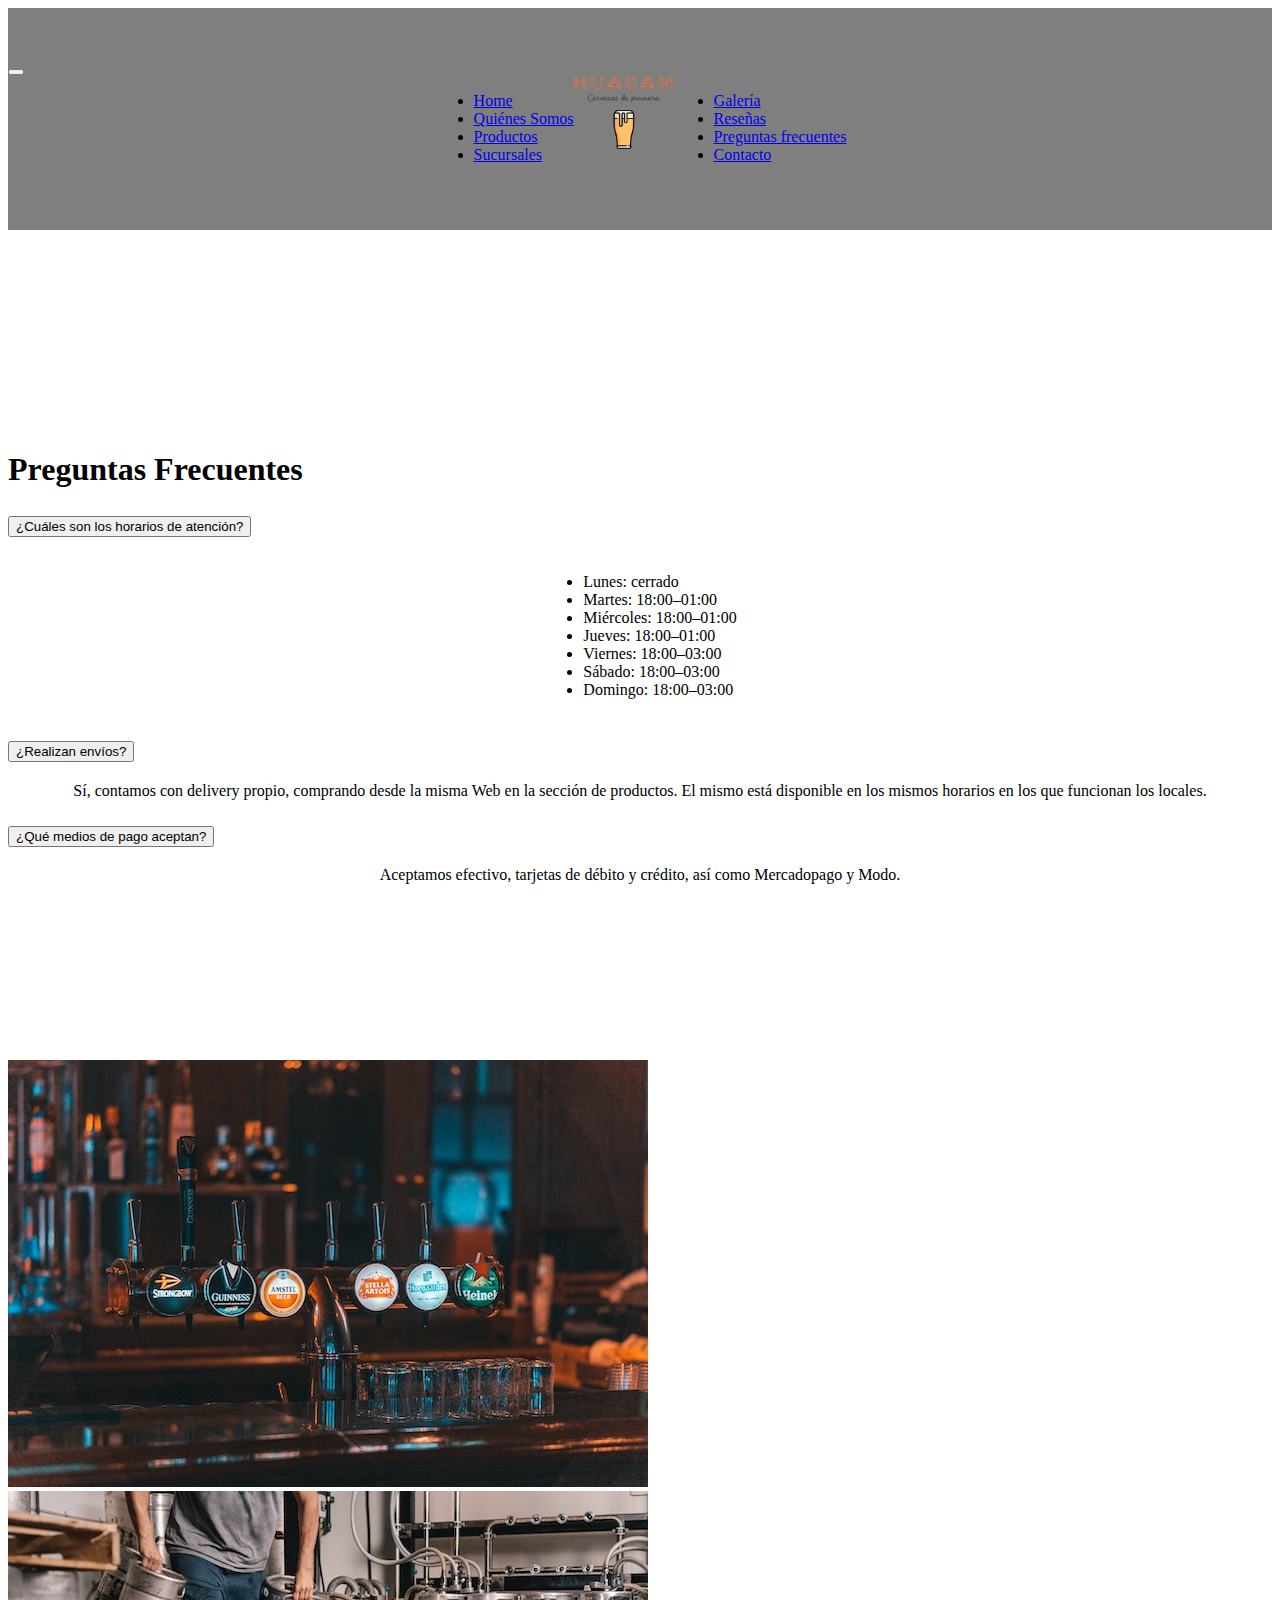
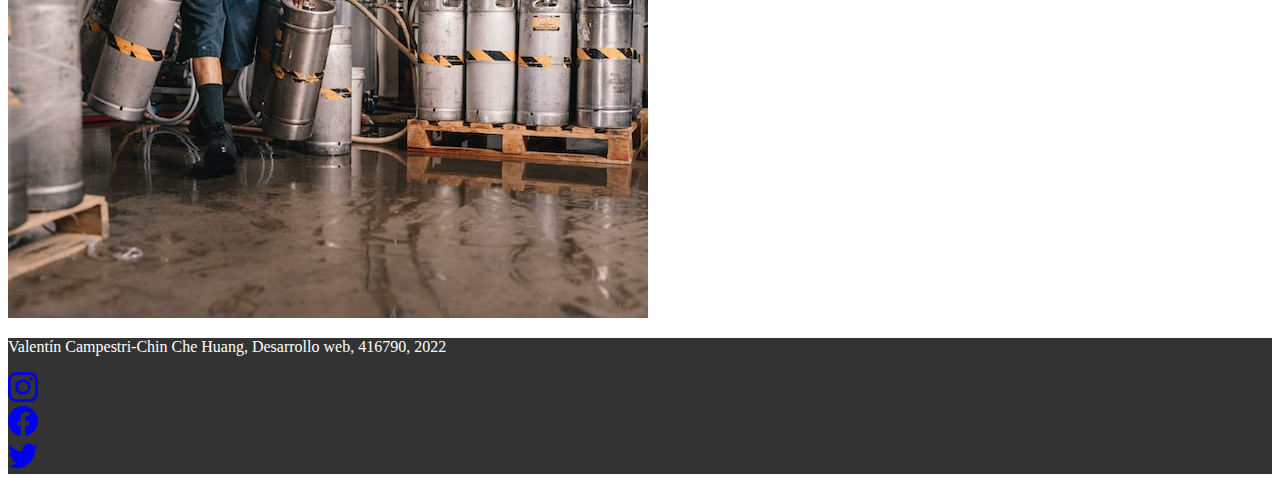
<file: preguntas_frecuentes/index.html>
<!DOCTYPE html>
<html lang="es">
<head>
    <meta charset="UTF-8">
    <meta http-equiv="X-UA-Compatible" content="IE=edge">
    <meta name="viewport" content="width=device-width, initial-scale=1.0">
    <title>Huacam</title>
    <link rel="stylesheet" href="style.css">
    <link href="https://cdn.jsdelivr.net/npm/bootstrap@5.0.2/dist/css/bootstrap.min.css" rel="stylesheet" integrity="sha384-EVSTQN3/azprG1Anm3QDgpJLIm9Nao0Yz1ztcQTwFspd3yD65VohhpuuCOmLASjC" crossorigin="anonymous">
    <link rel="shortcut icon" href="../imagenes/logo.png" type="image/x-icon">
  </head>
<body>
  <header class="menu">
    <div class="container-fluid">
      <nav class="navbar navbar-expand-md navbar-dark fixed-top">
        <button class="navbar-toggler" type="button" data-bs-toggle="collapse" data-bs-target="#menu" aria-controls="navbarSupportedContent" aria-expanded="false" aria-label="Toggle navigation">
          <span class="navbar-toggler-icon"></span>
        </button>
        <div class="collapse navbar-collapse" id="menu">
          <ul class="navbar-nav text-center">
            <li class="nav-item">
              <a class="nav-link active text-light" aria-current="page" href="../#home">Home</a>
            </li>
            <li class="nav-item">
              <a class="nav-link text-light" href="../quienes_somos/index.html">Quiénes Somos</a>
            </li>
            <li class="nav-item">
              <a class="nav-link text-light" href="../productos/index.html">Productos</a>
            </li>
            <li class="nav-item">
              <a class="nav-link text-light" href="../#sucursales">Sucursales</a>
            </li>
          </ul>
        <div class="navbar-brand">
          <a href="../#home"><img id="logo" src="../imagenes/logo.png" alt="Logo Huacam"></a>
        </div>
          <ul class="navbar-nav text-center">
            <li class="nav-item">
              <a class="nav-link text-light" href="../#galeria">Galería</a>
            </li>
            <li class="nav-item">
              <a class="nav-link text-light" href="../#reseñas">Reseñas</a>
            </li>
            <li class="nav-item">
              <a class="nav-link text-light" href="index.html">Preguntas frecuentes</a>
            </li>
            <li class="nav-item">
              <a class="nav-link text-light" href="../#contacto">Contacto</a>
            </li>
          </ul>
        </div>
      </nav>
    </div>
  </header>

  <section class="preguntas">
    <div class="container-fluid mb-0">
      <div class="row text-center mb-5">
        <div class="col">
          <h1>Preguntas Frecuentes</h1>
        </div>
      </div>
    </div>
    <div class="row justify-content-center">
      <div class="col-8">
        <div class="accordion accordion-flush" id="accordionFlushExample">
          <div class="accordion-item">
            <h2 class="accordion-header" id="flush-headingOne">
              <button class="accordion-button collapsed" type="button" data-bs-toggle="collapse" data-bs-target="#flush-collapseOne" aria-expanded="false" aria-controls="flush-collapseOne">¿Cuáles son los horarios de atención?</button>
            </h2>
              <div id="flush-collapseOne" class="accordion-collapse collapse justify-content-start" aria-labelledby="flush-headingOne" data-bs-parent="#accordionFlushExample">
                <div class="accordion-body">
                  <ul>
                    <li>Lunes: cerrado</li>
                    <li>Martes: 18:00–01:00</li>
                    <li>Miércoles: 18:00–01:00</li>
                    <li>Jueves: 18:00–01:00</li>
                    <li>Viernes: 18:00–03:00</li>
                    <li>Sábado: 18:00–03:00</li>
                    <li>Domingo: 18:00–03:00</li>
                  </ul>
                </div>
              </div>
          </div>
          <div class="accordion-item">
            <h2 class="accordion-header" id="flush-headingTwo">
              <button class="accordion-button collapsed" type="button" data-bs-toggle="collapse" data-bs-target="#flush-collapseTwo" aria-expanded="false" aria-controls="flush-collapseTwo">¿Realizan envíos?</button>
            </h2>
            <div id="flush-collapseTwo" class="accordion-collapse collapse" aria-labelledby="flush-headingTwo" data-bs-parent="#accordionFlushExample">
              <div class="accordion-body">Sí, contamos con delivery propio, comprando desde la misma Web en la sección de productos. El mismo está disponible en los mismos horarios en los que funcionan los locales.</div>
            </div>
          </div>
          <div class="accordion-item">
            <h2 class="accordion-header" id="flush-headingThree">
              <button class="accordion-button collapsed" type="button" data-bs-toggle="collapse" data-bs-target="#flush-collapseThree" aria-expanded="false" aria-controls="flush-collapseThree">¿Qué medios de pago aceptan?</button>
            </h2>
            <div id="flush-collapseThree" class="accordion-collapse collapse justify-content-start" aria-labelledby="flush-headingThree" data-bs-parent="#accordionFlushExample">
              <div class="accordion-body justify-content-start">
                Aceptamos efectivo, tarjetas de débito y crédito, así como Mercadopago y Modo.
              </div>
            </div>
          </div>
        </div>
      </div>
    </div>
  </section>

  <section class="imagenes">
    <div class="container-fluid mb-5">
      <div class="row justify-content-center">
        <div class="col-10 col-sm-8 col-md-5">
          <img src="../imagenes/fabrica_2.jpg" class="img-fluid" alt="fabrica2">
        </div>
        <div class="col-10 col-sm-8 col-md-5">
          <img src="../imagenes/fabrica_4.jpg" class="img-fluid" alt="fabrica4">
        </div>
      </div>
    </div>
  </section>
  
  <footer class="footer">
    <div class="container-fluid py-2">
      <div class="row justify-content-center mb-1">
        <div class="col-10">
          <p class="text-center">Valentín Campestri-Chin Che Huang, Desarrollo web, 416790, 2022</p>
        </div>
      </div>
      <div class="row justify-content-center">
        <div class="col-3 text-end">
          <a href="https://www.instagram.com/" target="_blank"><svg xmlns="http://www.w3.org/2000/svg" width="16" height="16" fill="currentColor" class="bi bi-instagram text-light text-center" viewBox="0 0 16 16">
            <path d="M8 0C5.829 0 5.556.01 4.703.048 3.85.088 3.269.222 2.76.42a3.917 3.917 0 0 0-1.417.923A3.927 3.927 0 0 0 .42 2.76C.222 3.268.087 3.85.048 4.7.01 5.555 0 5.827 0 8.001c0 2.172.01 2.444.048 3.297.04.852.174 1.433.372 1.942.205.526.478.972.923 1.417.444.445.89.719 1.416.923.51.198 1.09.333 1.942.372C5.555 15.99 5.827 16 8 16s2.444-.01 3.298-.048c.851-.04 1.434-.174 1.943-.372a3.916 3.916 0 0 0 1.416-.923c.445-.445.718-.891.923-1.417.197-.509.332-1.09.372-1.942C15.99 10.445 16 10.173 16 8s-.01-2.445-.048-3.299c-.04-.851-.175-1.433-.372-1.941a3.926 3.926 0 0 0-.923-1.417A3.911 3.911 0 0 0 13.24.42c-.51-.198-1.092-.333-1.943-.372C10.443.01 10.172 0 7.998 0h.003zm-.717 1.442h.718c2.136 0 2.389.007 3.232.046.78.035 1.204.166 1.486.275.373.145.64.319.92.599.28.28.453.546.598.92.11.281.24.705.275 1.485.039.843.047 1.096.047 3.231s-.008 2.389-.047 3.232c-.035.78-.166 1.203-.275 1.485a2.47 2.47 0 0 1-.599.919c-.28.28-.546.453-.92.598-.28.11-.704.24-1.485.276-.843.038-1.096.047-3.232.047s-2.39-.009-3.233-.047c-.78-.036-1.203-.166-1.485-.276a2.478 2.478 0 0 1-.92-.598 2.48 2.48 0 0 1-.6-.92c-.109-.281-.24-.705-.275-1.485-.038-.843-.046-1.096-.046-3.233 0-2.136.008-2.388.046-3.231.036-.78.166-1.204.276-1.486.145-.373.319-.64.599-.92.28-.28.546-.453.92-.598.282-.11.705-.24 1.485-.276.738-.034 1.024-.044 2.515-.045v.002zm4.988 1.328a.96.96 0 1 0 0 1.92.96.96 0 0 0 0-1.92zm-4.27 1.122a4.109 4.109 0 1 0 0 8.217 4.109 4.109 0 0 0 0-8.217zm0 1.441a2.667 2.667 0 1 1 0 5.334 2.667 2.667 0 0 1 0-5.334z"/>
          </svg></a>
        </div>
        <div class="col-3 text-center">
          <a href="https://www.facebook.com/" target="_blank"><svg xmlns="http://www.w3.org/2000/svg" width="16" height="16" fill="currentColor" class="bi bi-facebook text-light" viewBox="0 0 16 16">
            <path d="M16 8.049c0-4.446-3.582-8.05-8-8.05C3.58 0-.002 3.603-.002 8.05c0 4.017 2.926 7.347 6.75 7.951v-5.625h-2.03V8.05H6.75V6.275c0-2.017 1.195-3.131 3.022-3.131.876 0 1.791.157 1.791.157v1.98h-1.009c-.993 0-1.303.621-1.303 1.258v1.51h2.218l-.354 2.326H9.25V16c3.824-.604 6.75-3.934 6.75-7.951z"/>
          </svg></a>
        </div>
        <div class="col-3 text-start">
          <a href="https://twitter.com/?lang=es" target="_blank"><svg xmlns="http://www.w3.org/2000/svg" width="16" height="16" fill="currentColor" class="bi bi-twitter text-light" viewBox="0 0 16 16">
            <path d="M5.026 15c6.038 0 9.341-5.003 9.341-9.334 0-.14 0-.282-.006-.422A6.685 6.685 0 0 0 16 3.542a6.658 6.658 0 0 1-1.889.518 3.301 3.301 0 0 0 1.447-1.817 6.533 6.533 0 0 1-2.087.793A3.286 3.286 0 0 0 7.875 6.03a9.325 9.325 0 0 1-6.767-3.429 3.289 3.289 0 0 0 1.018 4.382A3.323 3.323 0 0 1 .64 6.575v.045a3.288 3.288 0 0 0 2.632 3.218 3.203 3.203 0 0 1-.865.115 3.23 3.23 0 0 1-.614-.057 3.283 3.283 0 0 0 3.067 2.277A6.588 6.588 0 0 1 .78 13.58a6.32 6.32 0 0 1-.78-.045A9.344 9.344 0 0 0 5.026 15z"/>
          </svg></a>
        </div>
      </div>
    </div>
  </footer>

    <script src="https://cdn.jsdelivr.net/npm/bootstrap@5.0.2/dist/js/bootstrap.bundle.min.js" integrity="sha384-MrcW6ZMFYlzcLA8Nl+NtUVF0sA7MsXsP1UyJoMp4YLEuNSfAP+JcXn/tWtIaxVXM" crossorigin="anonymous"></script>

</body>
</html>
</file>
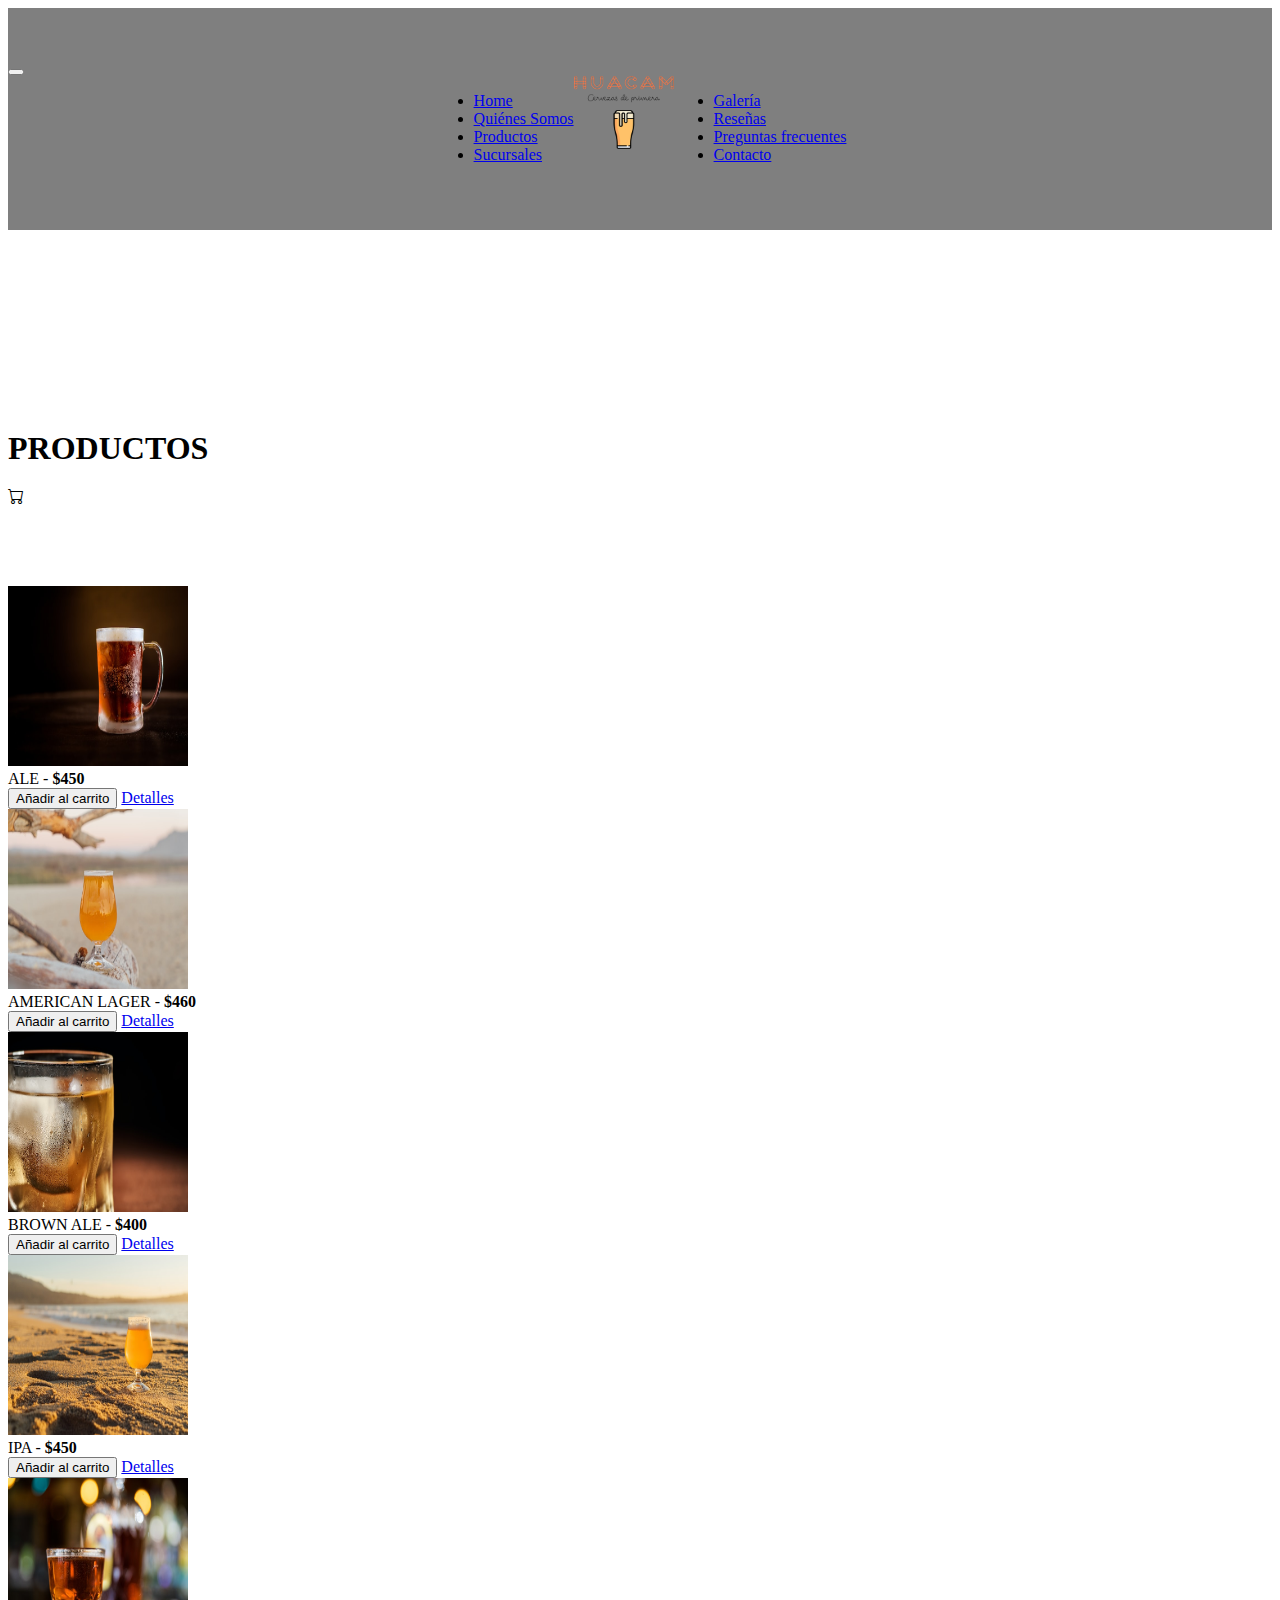
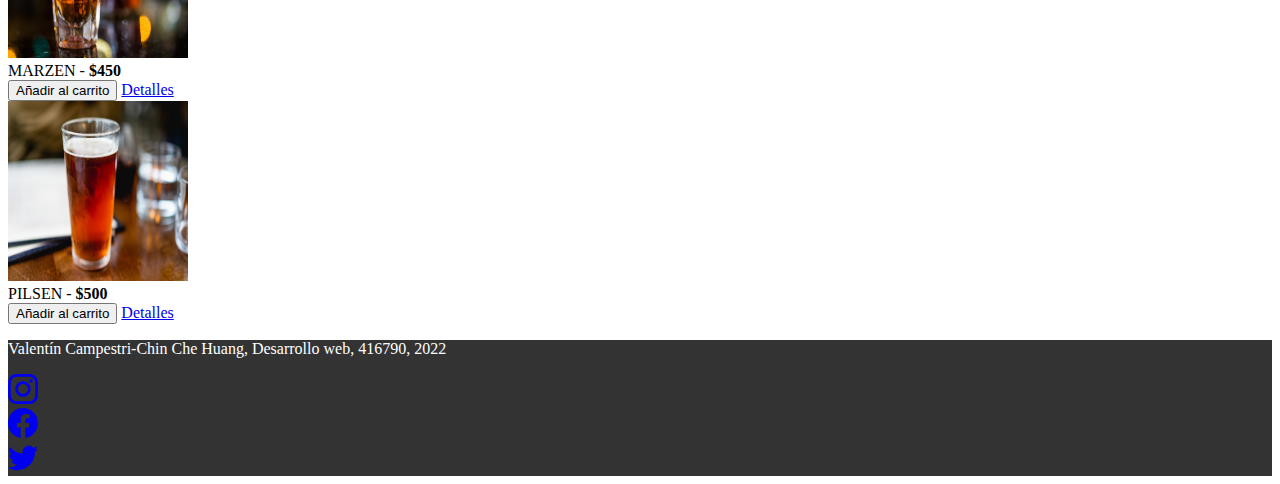
<file: productos/index.html>
<!DOCTYPE html>
<html lang="es">
<head>
    <meta charset="UTF-8">
    <meta http-equiv="X-UA-Compatible" content="IE=edge">
    <meta name="viewport" content="width=device-width, initial-scale=1.0">
    <title>Huacam</title>
    <link rel="stylesheet" href="style.css">
    <link rel="stylesheet" href="https://cdn.jsdelivr.net/npm/bootstrap-icons@1.10.2/font/bootstrap-icons.css">
    <link href="https://cdn.jsdelivr.net/npm/bootstrap@5.0.2/dist/css/bootstrap.min.css" rel="stylesheet" integrity="sha384-EVSTQN3/azprG1Anm3QDgpJLIm9Nao0Yz1ztcQTwFspd3yD65VohhpuuCOmLASjC" crossorigin="anonymous">
    <link rel="shortcut icon" href="../imagenes/logo.png" type="image/x-icon">
  </head>
<body>
  <header class="menu">
    <div class="container-fluid">
      <nav class="navbar navbar-expand-md navbar-dark fixed-top">
        <button class="navbar-toggler" type="button" data-bs-toggle="collapse" data-bs-target="#menu" aria-controls="navbarSupportedContent" aria-expanded="false" aria-label="Toggle navigation">
          <span class="navbar-toggler-icon"></span>
        </button>
        <div class="collapse navbar-collapse" id="menu">
          <ul class="navbar-nav text-center">
            <li class="nav-item">
              <a class="nav-link active text-light" aria-current="page" href="../#home">Home</a>
            </li>
            <li class="nav-item">
              <a class="nav-link text-light" href="../quienes_somos/index.html">Quiénes Somos</a>
            </li>
            <li class="nav-item">
              <a class="nav-link text-light" href="index.html">Productos</a>
            </li>
            <li class="nav-item">
              <a class="nav-link text-light" href="../#sucursales">Sucursales</a>
            </li>
          </ul>
        <div class="navbar-brand">
          <a href="../#home"><img id="logo" src="../imagenes/logo.png" alt="Logo Huacam"></a>
        </div>
          <ul class="navbar-nav text-center">
            <li class="nav-item">
              <a class="nav-link text-light" href="../#galeria">Galería</a>
            </li>
            <li class="nav-item">
              <a class="nav-link text-light" href="../#reseñas">Reseñas</a>
            </li>
            <li class="nav-item">
              <a class="nav-link text-light" href="../preguntas_frecuentes/index.html">Preguntas frecuentes</a>
            </li>
            <li class="nav-item">
              <a class="nav-link text-light" href="../#contacto">Contacto</a>
            </li>
          </ul>
        </div>
      </nav>
    </div>
  </header>

  <section class="titulo">
    <div class="row justify-content-center">
      <div class="col text-center">
        <h1>PRODUCTOS</h1>
        <div>
          <i class="bi bi-cart my-cart-icon"></i>
          <span class="badge badge-notify my-cart-badge"></span>
        </div>
      </div>
    </div>
  </section>

  <section class="productos">
    <div class="container-fluid mx-0">
      <div class="row justify-content-center mb-5">
        <div class="col-md-3 text-center shadow mx-5 p-3">
          <img src="../imagenes/ale.jpg" width="180px" height="180px">
          <br>
          ALE - <strong>$450</strong>
          <br>
          <button type="button" class="btn btn-dark my-cart-btn" data-id="1" data-name="ALE" data-summary="summary 1" data-price="450" data-quantity="1" data-image="../imagenes/ale.jpg">Añadir al carrito</button>
          <a href="#" class="btn btn-secondary">Detalles</a>
        </div>
        
        <div class="col-md-3 text-center shadow mx-5 p-3">
          <img src="../imagenes/american_lager.jpg" width="180px" height="180px">
          <br>
          AMERICAN LAGER - <strong>$460</strong>
          <br>
          <button type="button" class="btn btn-dark my-cart-btn" data-id="2" data-name="AMERICAN LAGER" data-summary="summary 2" data-price="460" data-quantity="1" data-image="../imagenes/american_lager.jpg">Añadir al carrito</button>
          <a href="#" class="btn btn-secondary">Detalles</a>
        </div>
        
        <div class="col-md-3 text-center shadow mx-5 p-3">
          <img src="../imagenes/brown_ale.jpg" width="180px" height="180px">
          <br>
          BROWN ALE - <strong>$400</strong>
          <br>
          <button type="button" class="btn btn-dark my-cart-btn" data-id="3" data-name="BROWN ALE" data-summary="summary 3" data-price="400" data-quantity="1" data-image="../imagenes/brown_ale.jpg">Añadir al carrito</button>
          <a href="#" class="btn btn-secondary">Detalles</a>
        </div>
      </div>

      <div class="row justify-content-center mb-5">
        <div class="col-md-3 text-center shadow mx-5 p-3">
          <img src="../imagenes//ipa.jpg" width="180px" height="180px">
          <br>
          IPA - <strong>$450</strong>
          <br>
          <button type="button" class="btn btn-dark my-cart-btn" data-id="4" data-name="IPA" data-summary="summary 4" data-price="450" data-quantity="1" data-image="../imagenes/ipa.jpg">Añadir al carrito</button>
          <a href="#" class="btn btn-secondary">Detalles</a>
        </div>
        
        <div class="col-md-3 text-center shadow mx-5 p-3">
          <img src="../imagenes/marzen.jpg" width="180px" height="180px">
          <br>
          MARZEN - <strong>$450</strong>
          <br>
          <button type="button" class="btn btn-dark my-cart-btn" data-id="5" data-name="MARZEN" data-summary="summary 5" data-price="450" data-quantity="1" data-image="../imagenes/marzen.jpg">Añadir al carrito</button>
          <a href="#" class="btn btn-secondary">Detalles</a>
        </div>

        <div class="col-md-3 text-center shadow mx-5 p-3">
          <img src="../imagenes/pilsen.jpg" width="180px" height="180px">
          <br>
          PILSEN - <strong>$500</strong>
          <br>
          <button type="button" class="btn btn-dark my-cart-btn" data-id="6" data-name="PILSEN" data-summary="summary 6" data-price="500" data-quantity="1" data-image="../imagenes/pilsen.jpg">Añadir al carrito</button>
          <a href="#" class="btn btn-secondary">Detalles</a>
        </div>
      </div>
    </div>
  </section>

  <footer class="footer">
    <div class="container-fluid py-2">
      <div class="row justify-content-center mb-1">
        <div class="col-10">
          <p class="text-center">Valentín Campestri-Chin Che Huang, Desarrollo web, 416790, 2022</p>
        </div>
      </div>
      <div class="row justify-content-center">
        <div class="col-3 text-end">
          <a href="https://www.instagram.com/" target="_blank"><svg xmlns="http://www.w3.org/2000/svg" width="16" height="16" fill="currentColor" class="bi bi-instagram text-light text-center" viewBox="0 0 16 16">
            <path d="M8 0C5.829 0 5.556.01 4.703.048 3.85.088 3.269.222 2.76.42a3.917 3.917 0 0 0-1.417.923A3.927 3.927 0 0 0 .42 2.76C.222 3.268.087 3.85.048 4.7.01 5.555 0 5.827 0 8.001c0 2.172.01 2.444.048 3.297.04.852.174 1.433.372 1.942.205.526.478.972.923 1.417.444.445.89.719 1.416.923.51.198 1.09.333 1.942.372C5.555 15.99 5.827 16 8 16s2.444-.01 3.298-.048c.851-.04 1.434-.174 1.943-.372a3.916 3.916 0 0 0 1.416-.923c.445-.445.718-.891.923-1.417.197-.509.332-1.09.372-1.942C15.99 10.445 16 10.173 16 8s-.01-2.445-.048-3.299c-.04-.851-.175-1.433-.372-1.941a3.926 3.926 0 0 0-.923-1.417A3.911 3.911 0 0 0 13.24.42c-.51-.198-1.092-.333-1.943-.372C10.443.01 10.172 0 7.998 0h.003zm-.717 1.442h.718c2.136 0 2.389.007 3.232.046.78.035 1.204.166 1.486.275.373.145.64.319.92.599.28.28.453.546.598.92.11.281.24.705.275 1.485.039.843.047 1.096.047 3.231s-.008 2.389-.047 3.232c-.035.78-.166 1.203-.275 1.485a2.47 2.47 0 0 1-.599.919c-.28.28-.546.453-.92.598-.28.11-.704.24-1.485.276-.843.038-1.096.047-3.232.047s-2.39-.009-3.233-.047c-.78-.036-1.203-.166-1.485-.276a2.478 2.478 0 0 1-.92-.598 2.48 2.48 0 0 1-.6-.92c-.109-.281-.24-.705-.275-1.485-.038-.843-.046-1.096-.046-3.233 0-2.136.008-2.388.046-3.231.036-.78.166-1.204.276-1.486.145-.373.319-.64.599-.92.28-.28.546-.453.92-.598.282-.11.705-.24 1.485-.276.738-.034 1.024-.044 2.515-.045v.002zm4.988 1.328a.96.96 0 1 0 0 1.92.96.96 0 0 0 0-1.92zm-4.27 1.122a4.109 4.109 0 1 0 0 8.217 4.109 4.109 0 0 0 0-8.217zm0 1.441a2.667 2.667 0 1 1 0 5.334 2.667 2.667 0 0 1 0-5.334z"/>
          </svg></a>
        </div>
        <div class="col-3 text-center">
          <a href="https://www.facebook.com/" target="_blank"><svg xmlns="http://www.w3.org/2000/svg" width="16" height="16" fill="currentColor" class="bi bi-facebook text-light" viewBox="0 0 16 16">
            <path d="M16 8.049c0-4.446-3.582-8.05-8-8.05C3.58 0-.002 3.603-.002 8.05c0 4.017 2.926 7.347 6.75 7.951v-5.625h-2.03V8.05H6.75V6.275c0-2.017 1.195-3.131 3.022-3.131.876 0 1.791.157 1.791.157v1.98h-1.009c-.993 0-1.303.621-1.303 1.258v1.51h2.218l-.354 2.326H9.25V16c3.824-.604 6.75-3.934 6.75-7.951z"/>
          </svg></a>
        </div>
        <div class="col-3 text-start">
          <a href="https://twitter.com/?lang=es" target="_blank"><svg xmlns="http://www.w3.org/2000/svg" width="16" height="16" fill="currentColor" class="bi bi-twitter text-light" viewBox="0 0 16 16">
            <path d="M5.026 15c6.038 0 9.341-5.003 9.341-9.334 0-.14 0-.282-.006-.422A6.685 6.685 0 0 0 16 3.542a6.658 6.658 0 0 1-1.889.518 3.301 3.301 0 0 0 1.447-1.817 6.533 6.533 0 0 1-2.087.793A3.286 3.286 0 0 0 7.875 6.03a9.325 9.325 0 0 1-6.767-3.429 3.289 3.289 0 0 0 1.018 4.382A3.323 3.323 0 0 1 .64 6.575v.045a3.288 3.288 0 0 0 2.632 3.218 3.203 3.203 0 0 1-.865.115 3.23 3.23 0 0 1-.614-.057 3.283 3.283 0 0 0 3.067 2.277A6.588 6.588 0 0 1 .78 13.58a6.32 6.32 0 0 1-.78-.045A9.344 9.344 0 0 0 5.026 15z"/>
          </svg></a>
        </div>
      </div>
    </div>
  </footer>
  
    <script src="https://cdn.jsdelivr.net/npm/bootstrap@5.0.2/dist/js/bootstrap.bundle.min.js" integrity="sha384-MrcW6ZMFYlzcLA8Nl+NtUVF0sA7MsXsP1UyJoMp4YLEuNSfAP+JcXn/tWtIaxVXM" crossorigin="anonymous"></script>
    <script src="https://code.jquery.com/jquery-2.2.4.js" integrity="sha256-iT6Q9iMJYuQiMWNd9lDyBUStIq/8PuOW33aOqmvFpqI=" crossorigin="anonymous"></script>    
    <script src="jquery.mycart.min.js"></script>
    <script src="file.js"></script>
</body>
</html>
</file>
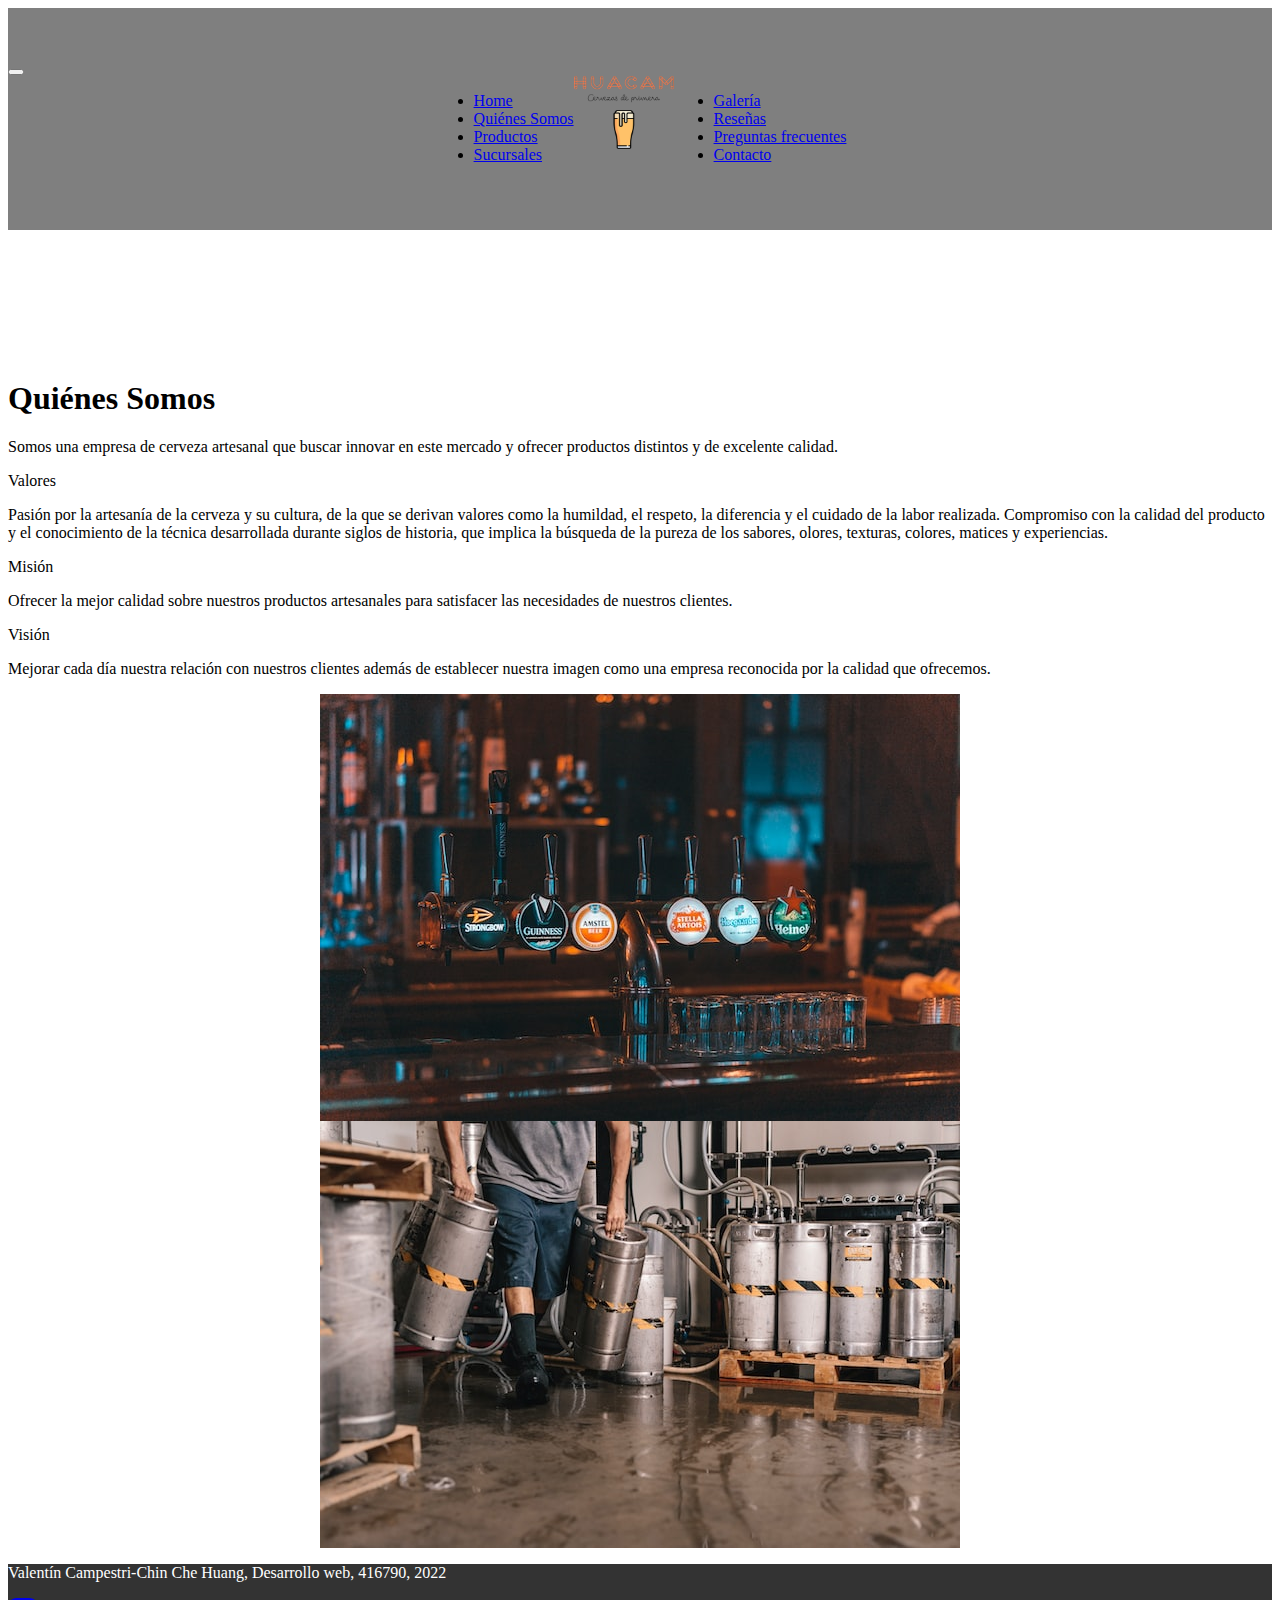
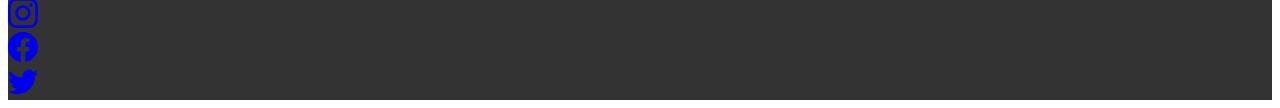
<file: quienes_somos/index.html>
<!DOCTYPE html>
<html lang="es">
<head>
    <meta charset="UTF-8">
    <meta http-equiv="X-UA-Compatible" content="IE=edge">
    <meta name="viewport" content="width=device-width, initial-scale=1.0">
    <title>Huacam</title>
    <link rel="stylesheet" href="style.css">
    <link href="https://cdn.jsdelivr.net/npm/bootstrap@5.0.2/dist/css/bootstrap.min.css" rel="stylesheet" integrity="sha384-EVSTQN3/azprG1Anm3QDgpJLIm9Nao0Yz1ztcQTwFspd3yD65VohhpuuCOmLASjC" crossorigin="anonymous">
    <link rel="shortcut icon" href="../imagenes/logo.png" type="image/x-icon">
  </head>
<body>
  <header class="menu">
    <div class="container-fluid">
      <nav class="navbar navbar-expand-md navbar-dark fixed-top">
        <button class="navbar-toggler" type="button" data-bs-toggle="collapse" data-bs-target="#menu" aria-controls="navbarSupportedContent" aria-expanded="false" aria-label="Toggle navigation">
          <span class="navbar-toggler-icon"></span>
        </button>
        <div class="collapse navbar-collapse" id="menu">
          <ul class="navbar-nav text-center">
            <li class="nav-item">
              <a class="nav-link active text-light" aria-current="page" href="../#home">Home</a>
            </li>
            <li class="nav-item">
              <a class="nav-link text-light" href="index.html">Quiénes Somos</a>
            </li>
            <li class="nav-item">
              <a class="nav-link text-light" href="../productos/index.html">Productos</a>
            </li>
            <li class="nav-item">
              <a class="nav-link text-light" href="../#sucursales">Sucursales</a>
            </li>
          </ul>
        <div class="navbar-brand">
          <a href="../#home"><img id="logo" src="../imagenes/logo.png" alt="Logo Huacam"></a>
        </div>
          <ul class="navbar-nav text-center">
            <li class="nav-item">
              <a class="nav-link text-light" href="../#galeria">Galería</a>
            </li>
            <li class="nav-item">
              <a class="nav-link text-light" href="../#reseñas">Reseñas</a>
            </li>
            <li class="nav-item">
              <a class="nav-link text-light" href="../preguntas_frecuentes/">Preguntas frecuentes</a>
            </li>
            <li class="nav-item">
              <a class="nav-link text-light" href="../#contacto">Contacto</a>
            </li>
          </ul>
        </div>
      </nav>
    </div>
  </header>

  <section class="aboutus">
    <div class="container-fluid">
      <div class="row justify-content-center my-5">
        <div class="col text-center justify-content-center">
          <h1>Quiénes Somos</h1>
        </div>
      </div>
      <div class="row justify-content-center my-5">
        <div class="col-10 col-sm-8 col-md-4">
          <p>Somos una empresa de cerveza artesanal que buscar innovar en este mercado y ofrecer productos distintos y de excelente calidad.</p>
          <header class="fw-bold fs-3">Valores</header>
          <p>Pasión por la artesanía de la cerveza y su cultura, de la que se derivan valores como la humildad, el respeto, la diferencia y el cuidado de la labor realizada. Compromiso con la calidad del producto y el conocimiento de la técnica desarrollada durante siglos de historia, que implica la búsqueda de la pureza de los sabores, olores, texturas, colores, matices y experiencias.</p>
        </div>
        <div class="col-10 col-sm-8 col-md-4">
          <header class="fw-bold fs-3">Misión</header>
          <p>Ofrecer la mejor calidad sobre nuestros productos artesanales para satisfacer las necesidades de nuestros clientes.</p>
          <header class="fw-bold fs-3">Visión</header>
          <p>Mejorar cada día nuestra relación con nuestros clientes además de establecer nuestra imagen como una empresa reconocida por la calidad que ofrecemos.</p>
        </div>
      </div>
    </div>
  </section>
  <section class="imagenes">
    <div class="container-fluid mb-5">
        <div class="row justify-content-center">
            <div class="col-10 col-sm-8 col-md-5">
                <img src="../imagenes/fabrica_2.jpg" class="img-fluid mx-auto" alt="fabrica2">
            </div>
            <div class="col-10 col-sm-8 col-md-5">
                <img src="../imagenes/fabrica_4.jpg" class="img-fluid mx-auto" alt="fabrica4">
            </div>
        </div>
    </div>
</section>

  <footer class="footer">
    <div class="container-fluid py-2">
      <div class="row justify-content-center mb-1">
        <div class="col-10">
          <p class="text-center">Valentín Campestri-Chin Che Huang, Desarrollo web, 416790, 2022</p>
        </div>
      </div>
      <div class="row justify-content-center">
        <div class="col-3 text-end">
          <a href="https://www.instagram.com/" target="_blank"><svg xmlns="http://www.w3.org/2000/svg" width="16" height="16" fill="currentColor" class="bi bi-instagram text-light text-center" viewBox="0 0 16 16">
            <path d="M8 0C5.829 0 5.556.01 4.703.048 3.85.088 3.269.222 2.76.42a3.917 3.917 0 0 0-1.417.923A3.927 3.927 0 0 0 .42 2.76C.222 3.268.087 3.85.048 4.7.01 5.555 0 5.827 0 8.001c0 2.172.01 2.444.048 3.297.04.852.174 1.433.372 1.942.205.526.478.972.923 1.417.444.445.89.719 1.416.923.51.198 1.09.333 1.942.372C5.555 15.99 5.827 16 8 16s2.444-.01 3.298-.048c.851-.04 1.434-.174 1.943-.372a3.916 3.916 0 0 0 1.416-.923c.445-.445.718-.891.923-1.417.197-.509.332-1.09.372-1.942C15.99 10.445 16 10.173 16 8s-.01-2.445-.048-3.299c-.04-.851-.175-1.433-.372-1.941a3.926 3.926 0 0 0-.923-1.417A3.911 3.911 0 0 0 13.24.42c-.51-.198-1.092-.333-1.943-.372C10.443.01 10.172 0 7.998 0h.003zm-.717 1.442h.718c2.136 0 2.389.007 3.232.046.78.035 1.204.166 1.486.275.373.145.64.319.92.599.28.28.453.546.598.92.11.281.24.705.275 1.485.039.843.047 1.096.047 3.231s-.008 2.389-.047 3.232c-.035.78-.166 1.203-.275 1.485a2.47 2.47 0 0 1-.599.919c-.28.28-.546.453-.92.598-.28.11-.704.24-1.485.276-.843.038-1.096.047-3.232.047s-2.39-.009-3.233-.047c-.78-.036-1.203-.166-1.485-.276a2.478 2.478 0 0 1-.92-.598 2.48 2.48 0 0 1-.6-.92c-.109-.281-.24-.705-.275-1.485-.038-.843-.046-1.096-.046-3.233 0-2.136.008-2.388.046-3.231.036-.78.166-1.204.276-1.486.145-.373.319-.64.599-.92.28-.28.546-.453.92-.598.282-.11.705-.24 1.485-.276.738-.034 1.024-.044 2.515-.045v.002zm4.988 1.328a.96.96 0 1 0 0 1.92.96.96 0 0 0 0-1.92zm-4.27 1.122a4.109 4.109 0 1 0 0 8.217 4.109 4.109 0 0 0 0-8.217zm0 1.441a2.667 2.667 0 1 1 0 5.334 2.667 2.667 0 0 1 0-5.334z"/>
          </svg></a>
        </div>
        <div class="col-3 text-center">
          <a href="https://www.facebook.com/" target="_blank"><svg xmlns="http://www.w3.org/2000/svg" width="16" height="16" fill="currentColor" class="bi bi-facebook text-light" viewBox="0 0 16 16">
            <path d="M16 8.049c0-4.446-3.582-8.05-8-8.05C3.58 0-.002 3.603-.002 8.05c0 4.017 2.926 7.347 6.75 7.951v-5.625h-2.03V8.05H6.75V6.275c0-2.017 1.195-3.131 3.022-3.131.876 0 1.791.157 1.791.157v1.98h-1.009c-.993 0-1.303.621-1.303 1.258v1.51h2.218l-.354 2.326H9.25V16c3.824-.604 6.75-3.934 6.75-7.951z"/>
          </svg></a>
        </div>
        <div class="col-3 text-start">
          <a href="https://twitter.com/?lang=es" target="_blank"><svg xmlns="http://www.w3.org/2000/svg" width="16" height="16" fill="currentColor" class="bi bi-twitter text-light" viewBox="0 0 16 16">
            <path d="M5.026 15c6.038 0 9.341-5.003 9.341-9.334 0-.14 0-.282-.006-.422A6.685 6.685 0 0 0 16 3.542a6.658 6.658 0 0 1-1.889.518 3.301 3.301 0 0 0 1.447-1.817 6.533 6.533 0 0 1-2.087.793A3.286 3.286 0 0 0 7.875 6.03a9.325 9.325 0 0 1-6.767-3.429 3.289 3.289 0 0 0 1.018 4.382A3.323 3.323 0 0 1 .64 6.575v.045a3.288 3.288 0 0 0 2.632 3.218 3.203 3.203 0 0 1-.865.115 3.23 3.23 0 0 1-.614-.057 3.283 3.283 0 0 0 3.067 2.277A6.588 6.588 0 0 1 .78 13.58a6.32 6.32 0 0 1-.78-.045A9.344 9.344 0 0 0 5.026 15z"/>
          </svg></a>
        </div>
      </div>
    </div>
  </footer>
    
    <script src="https://cdn.jsdelivr.net/npm/bootstrap@5.0.2/dist/js/bootstrap.bundle.min.js" integrity="sha384-MrcW6ZMFYlzcLA8Nl+NtUVF0sA7MsXsP1UyJoMp4YLEuNSfAP+JcXn/tWtIaxVXM" crossorigin="anonymous"></script>
</body>
</html>
</file>
<file: style.css>
.header{
    position: absolute;
    z-index: 10;
    width: 100%;
}

.navbar{
    padding: 50px 0;
    background-color: rgba(0, 0, 0, 0.5);
}

.navbar-brand{
    font-weight: bold;
    font-size: 2em;
    text-transform: uppercase;
}

.nav-link:hover{
    text-decoration: underline;
}

.nav-link:active{
    opacity: 0.8;
}

.collapse{
    display: flex;
    justify-content: center;
}

#logo{
    width: 100px;
    height: auto;
}

.slider img{
    height: 100vh;
    object-fit: cover;
    filter: brightness(0.6);
}

.carousel-caption{
    margin-bottom: 250px;
}

.carousel-caption h1{
    font-size: 90px;
    color:rgb(246, 151, 83);
}

.carousel-caption p{
    font-size: 30px;
    font-family: 'Dancing Script', cursiv;
}

.compra{
    margin: 0;
    background-color: rgb(255, 255, 255);
}   

.compra header{
    font-size: 50px;
    color: rgb(0, 0, 0);
}

.sucursales{
    background-color: #000;
}

.sucursales svg{
    width: 70px;
    height: auto;
}

.reseña{
    background-color: #000;
    padding: 60px;

}

.reseña carousel-item{
    height: 50vh;
}
.reseña img{
    object-fit: cover;
    filter: brightness(0.6);
    height: 50vh;
    object-position: center;
}

.mapouter{
    margin: 0px;
}

.footer{
    background-color: rgb(51, 51, 51);
}

.footer h3{
    color: white;
}

.footer p{
    color: white;
}
.footer svg{
    height: 30px;
    width: auto;
}

@media (max-width: 768px){
    .nav-item{
        max-width: 50px;
    }

    #testimonio1{
        max-height: 100%;
    }

    #testimonio{
        font-size: 15px;
    }
}
</file>
<file: preguntas_frecuentes/style.css>
.header{
    position: absolute;
    z-index: 10;
    width: 100%;
}

.navbar{
    padding: 50px 0;
    background-color: rgba(0, 0, 0, 0.5);
}

.navbar-brand{
    font-weight: bold;
    font-size: 2em;
    text-transform: uppercase;
}

.collapse{
    display: flex;
    justify-content: center;
}

#logo{
    width: 100px;
    height: auto;
}

.footer{
    background-color: rgb(51, 51, 51);
}

.footer h3{
    color: white;
}

.footer p{
    color: white;
}
.footer svg{
    height: 30px;
    width: auto;
}

.preguntas{
    padding-top: 200px;
    background-color: rgb(255, 255, 255);
    height: 70vh;
}

@media (max-width: 768px){
    .nav-item{
        max-width: 50px;
    }
}
</file>
<file: productos/style.css>
.header{
    position: absolute;
    z-index: 10;
    width: 100%;
}

.navbar{
    padding: 50px 0;
    background-color: rgba(0, 0, 0, 0.5);
}

.navbar-brand{
    font-weight: bold;
    font-size: 2em;
    text-transform: uppercase;
}

.collapse{
    display: flex;
    justify-content: center;
}

#logo{
    width: 100px;
    height: auto;
}

.footer{
    background-color: rgb(51, 51, 51);
}

.footer h3{
    color: white;
}

.footer p{
    color: white;
}
.footer svg{
    height: 30px;
    width: auto;
}

.titulo{
    margin-top: 200px;
    margin-bottom: 80px;
}

@media (max-width: 768px){
    .nav-item{
        max-width: 50px;
    }
}
</file>
<file: quienes_somos/style.css>
.header{
    position: absolute;
    z-index: 10;
    width: 100%;
}

.navbar{
    padding: 50px 0;
    background-color: rgba(0, 0, 0, 0.5);
}

.navbar-brand{
    font-weight: bold;
    font-size: 2em;
    text-transform: uppercase;
}

.collapse{
    display: flex;
    justify-content: center;
}

#logo{
    width: 100px;
    height: auto;
}

.footer{
    background-color: rgb(51, 51, 51);
}

.footer h3{
    color: white;
}

.footer p{
    color: white;
}
.footer svg{
    height: 30px;
    width: auto;
}

.aboutus{
    margin-top: 150px;
}

.imagenes .col-10 {
    display: flex;
    justify-content: center;
}

@media (max-width: 768px){
    .nav-item{
        max-width: 50px;
    }
}
</file>
